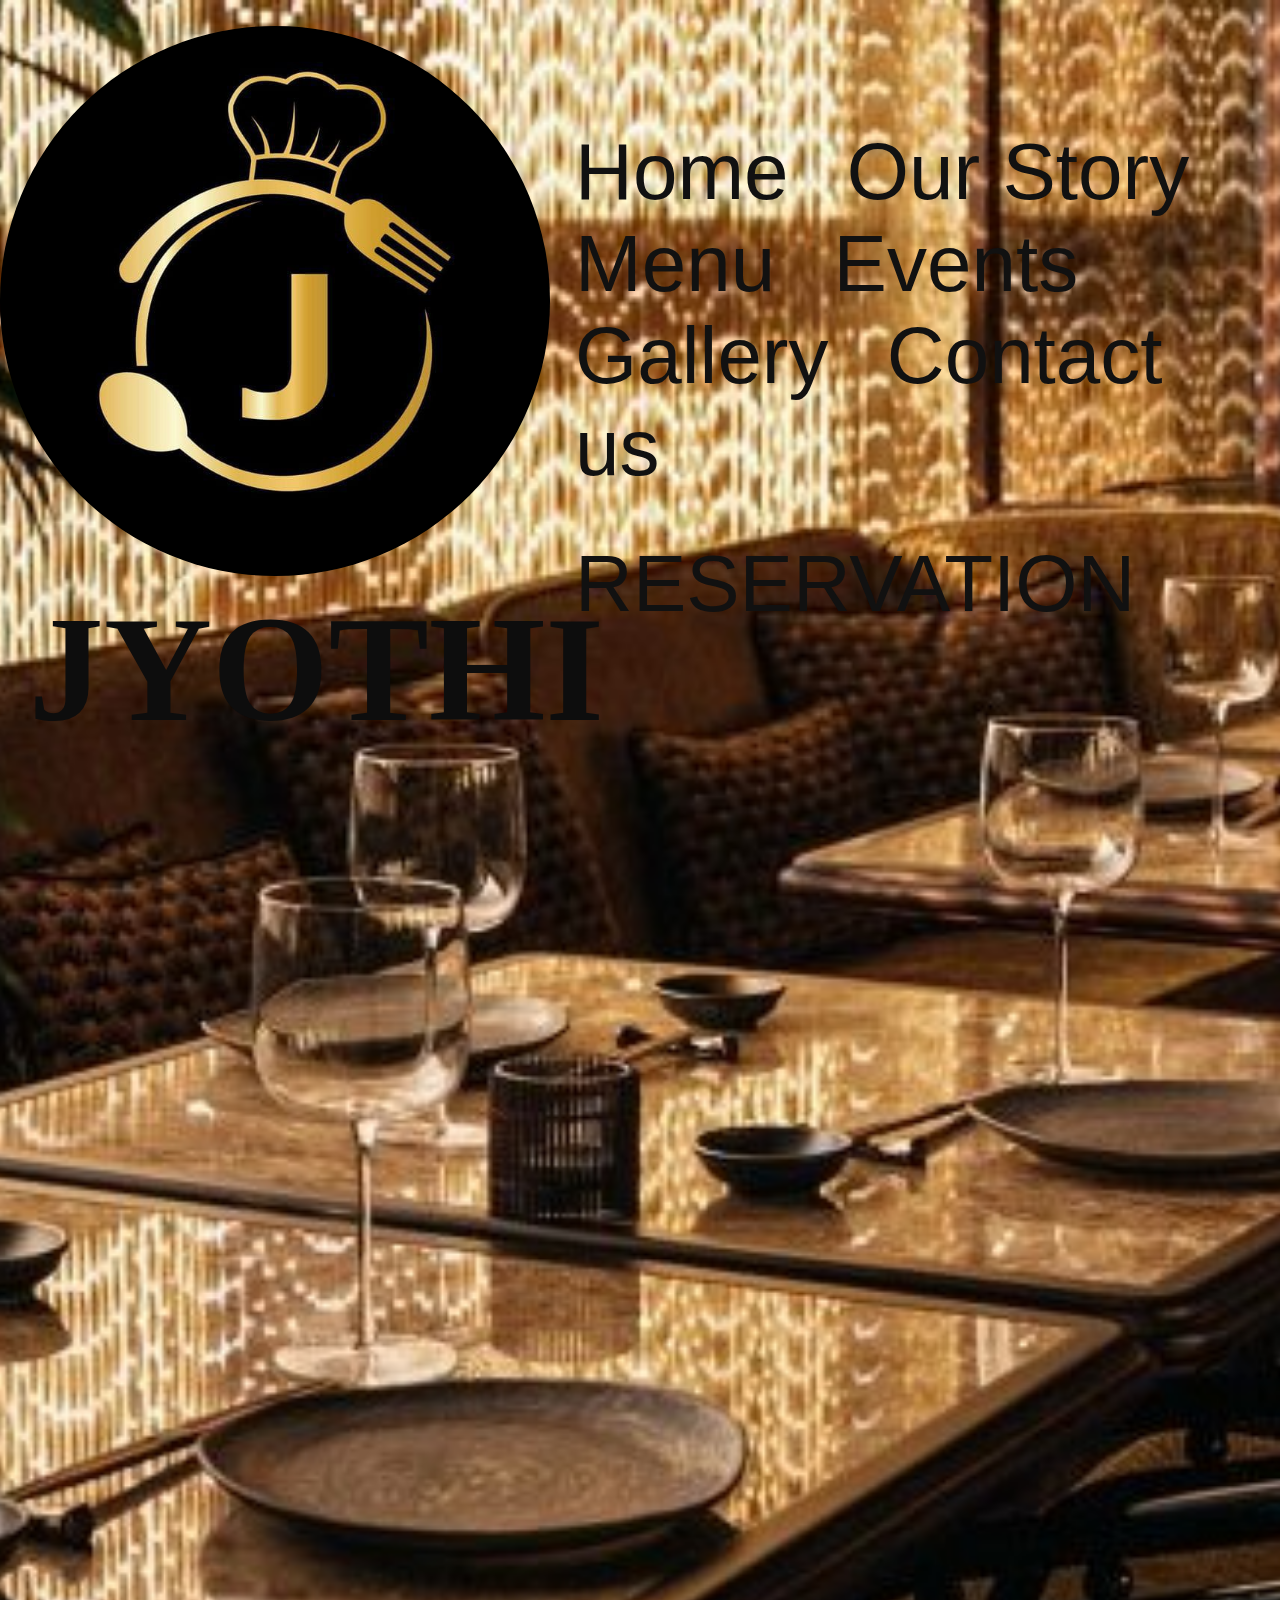
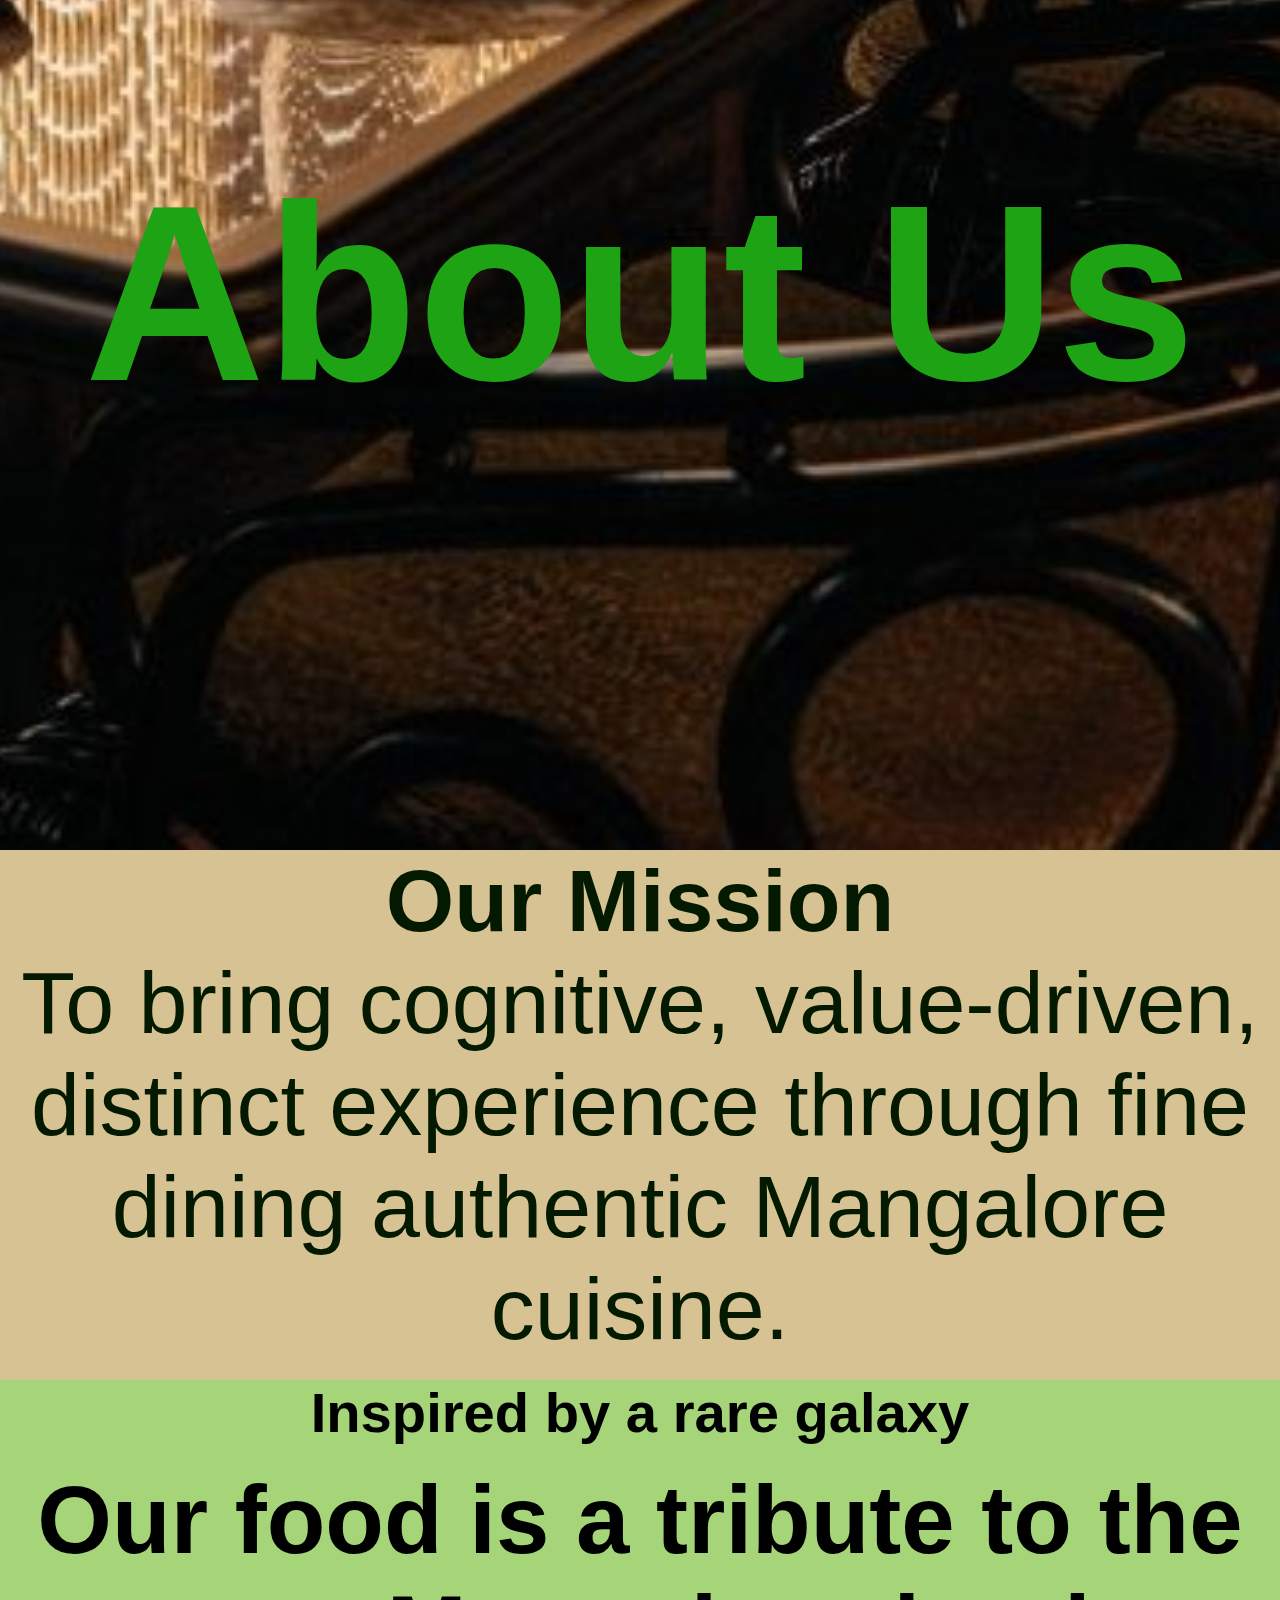
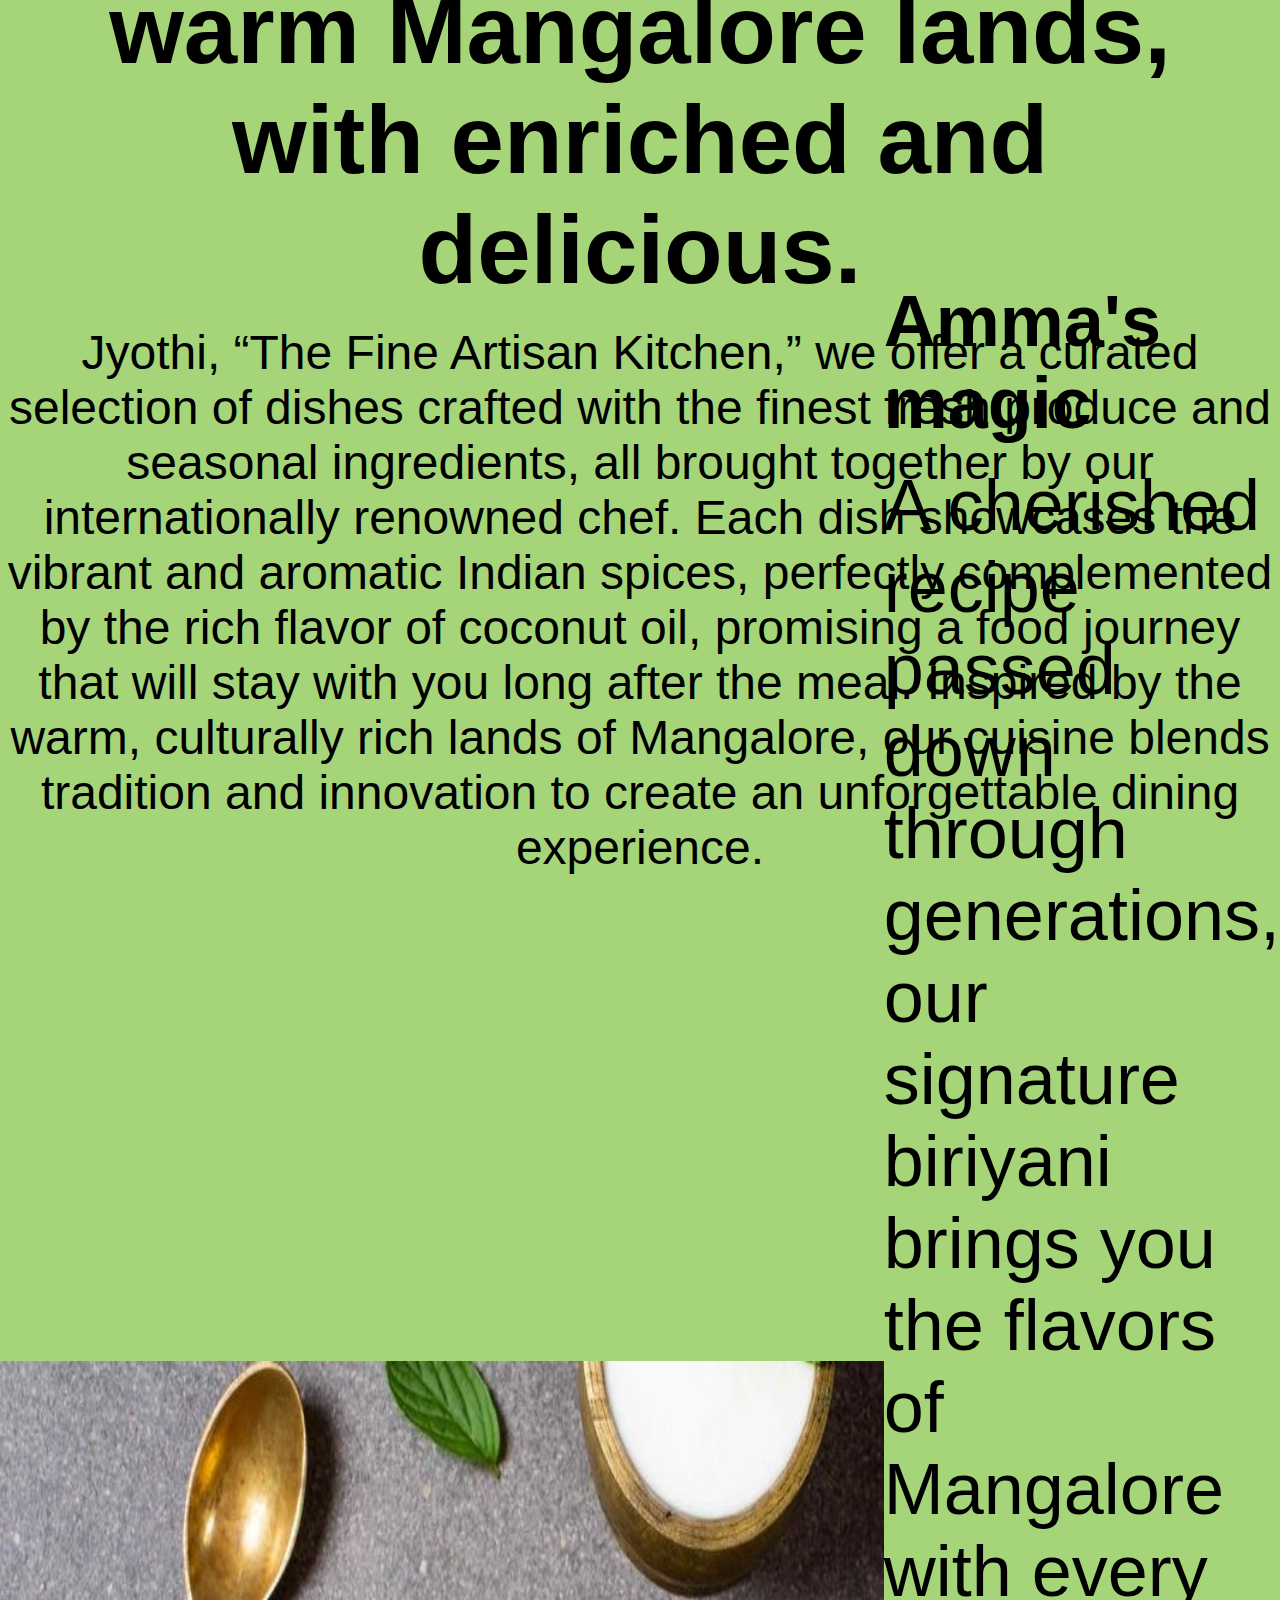
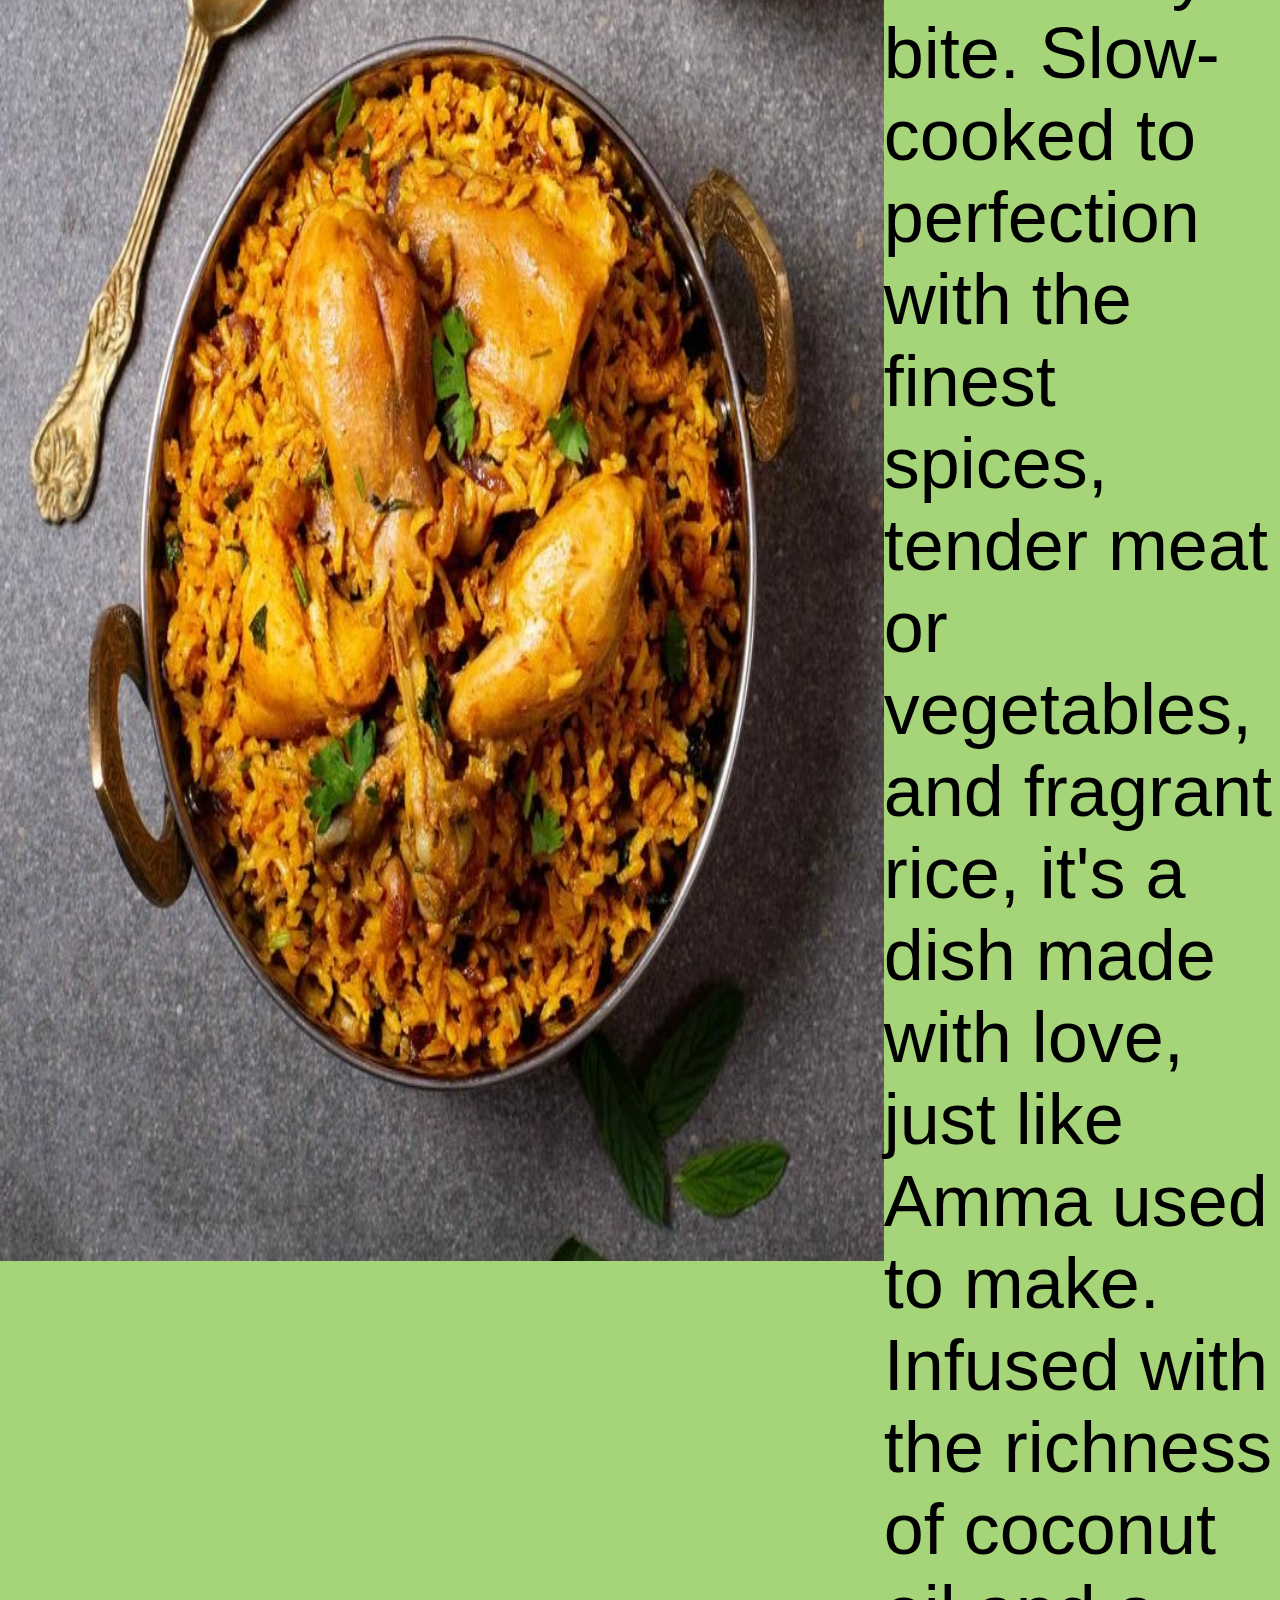
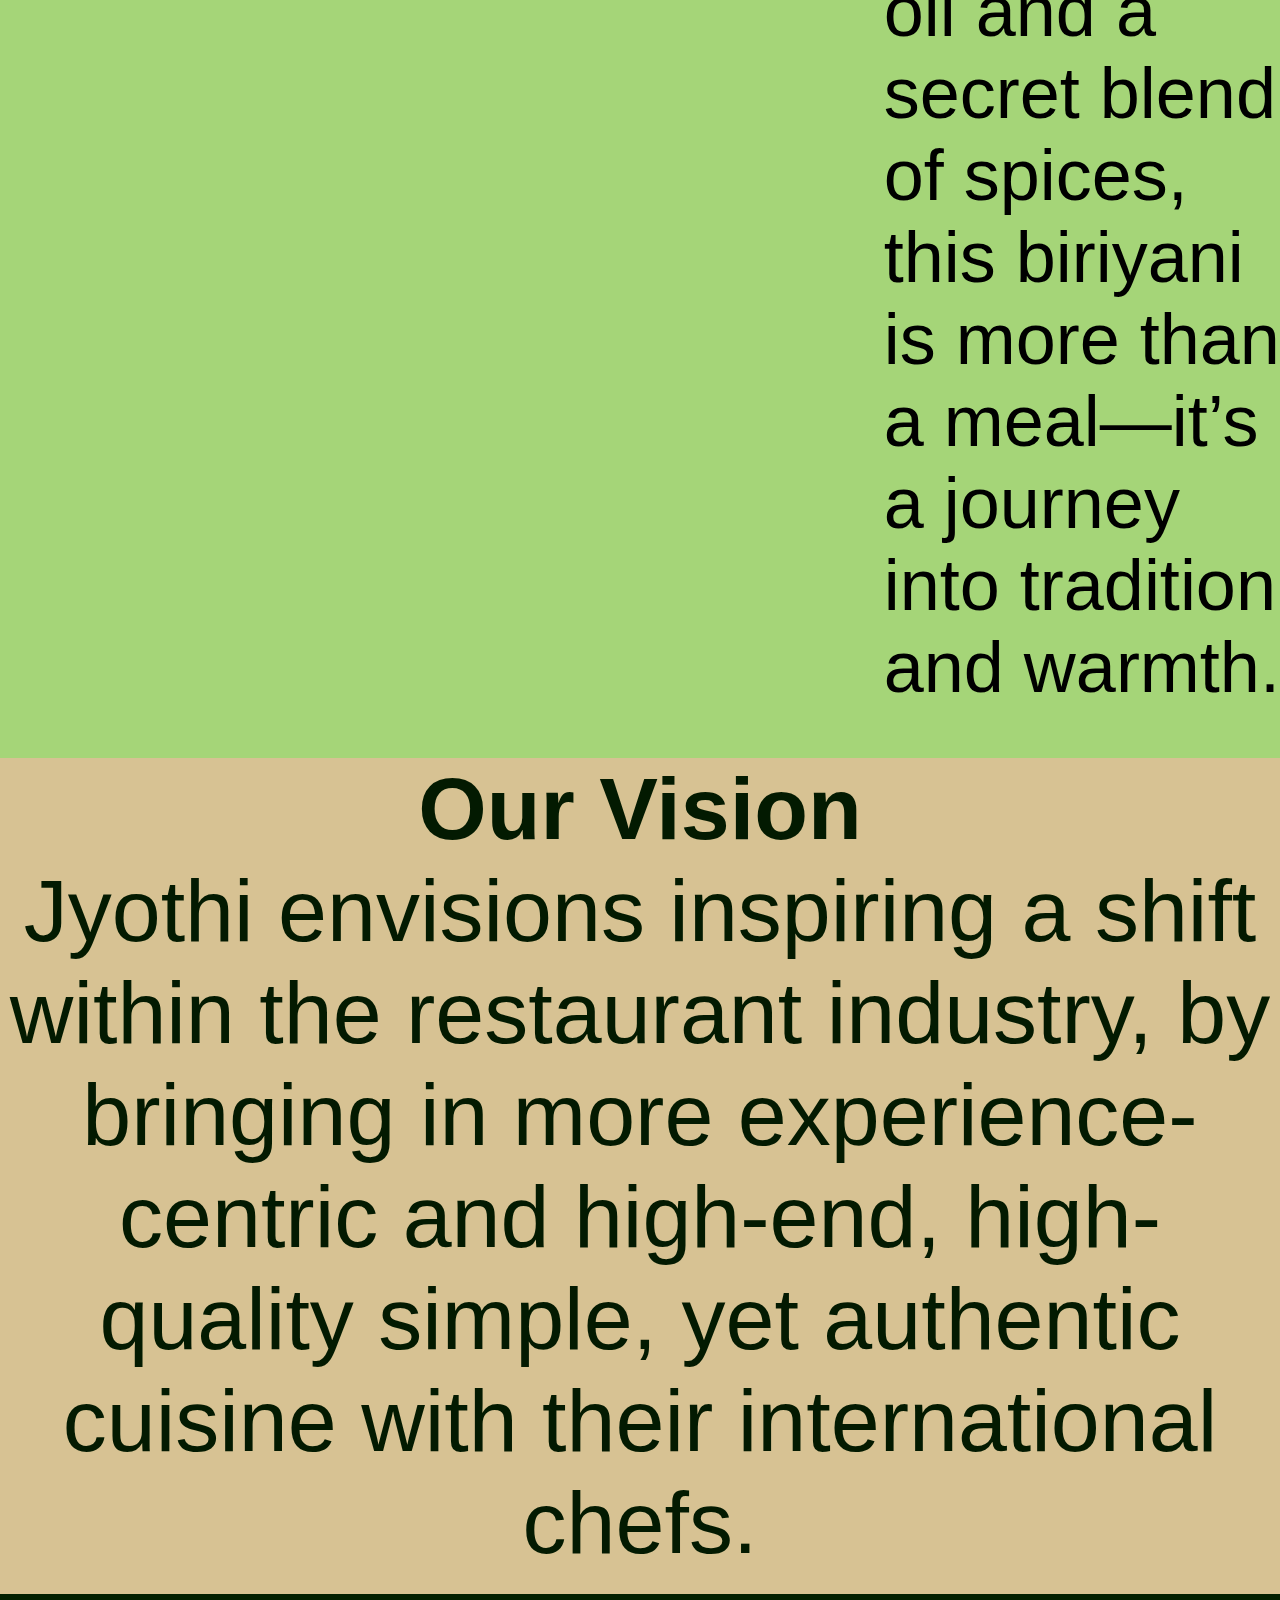
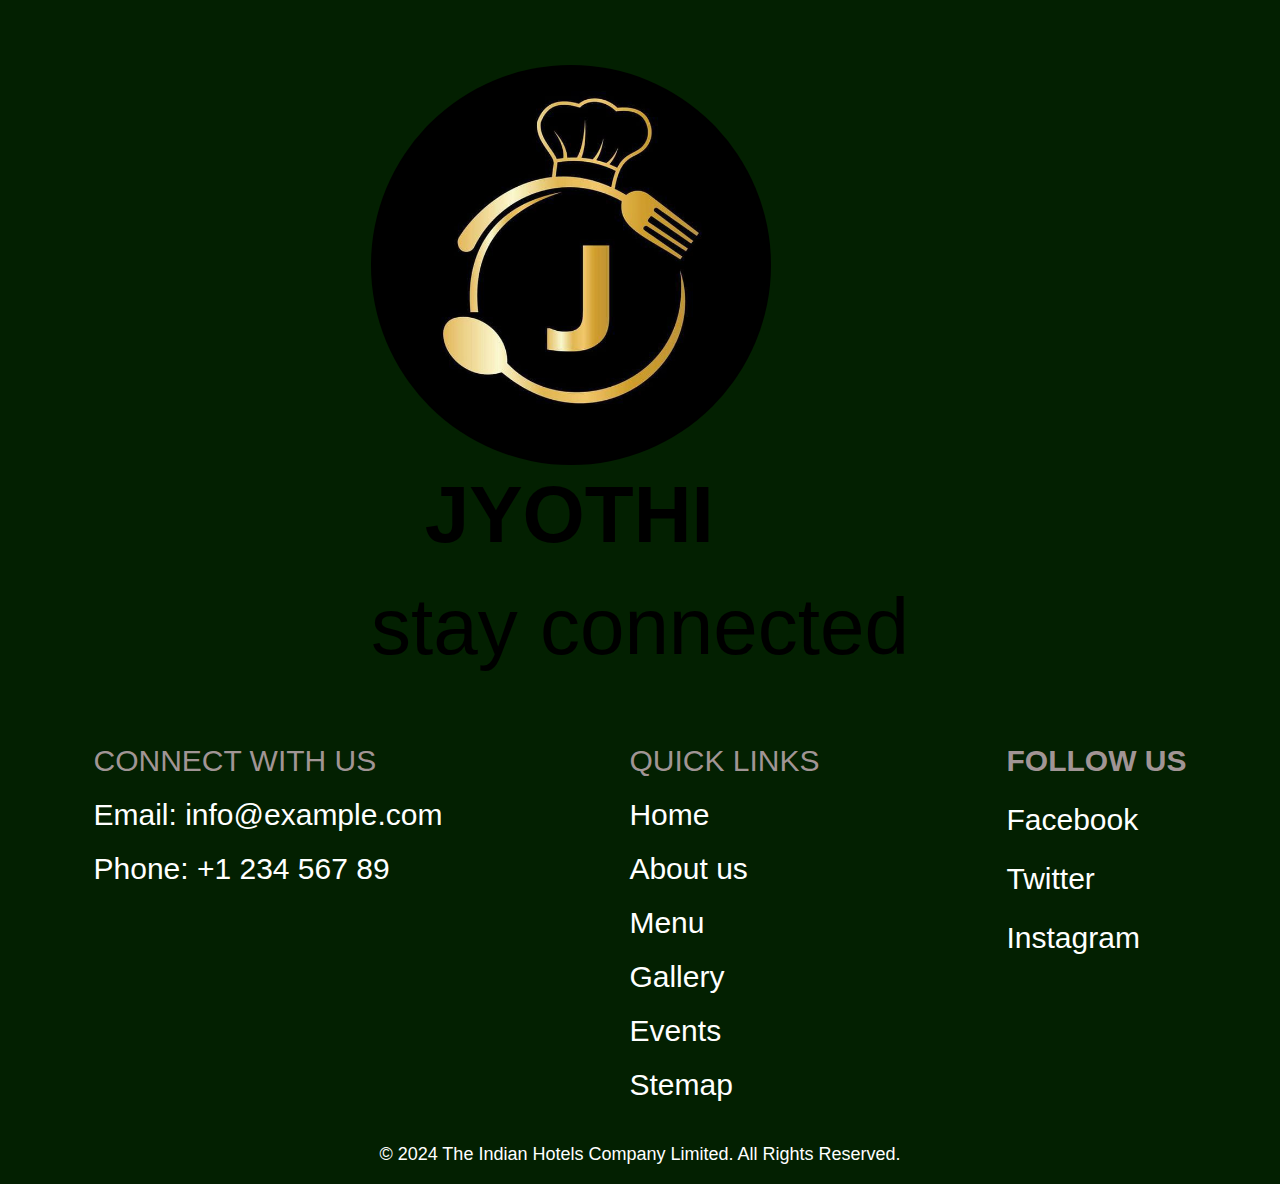
<file: about.html>
<!DOCTYPE html>
<html lang="en">
<head>
  <meta charset="UTF-8">
  <meta name="viewport" content="width=device-width, initial-scale=1.0">
  <link rel="stylesheet" href="https://cdnjs.cloudflare.com/ajax/libs/font-awesome/6.6.0/css/all.min.css" integrity="sha512-Kc323vGBEqzTmouAECnVceyQqyqdsSiqLQISBL29aUW4U/M7pSPA/gEUZQqv1cwx4OnYxTxve5UMg5GT6L4JJg==" crossorigin="anonymous" referrerpolicy="no-referrer" />
  <title>Story Behind Jyothi</title>
  <link rel="stylesheet" href="about.css" />
</head>
<body>
  <section>
    <div class="hero">
      <div class="nav-bar">
        <div class="logo">
          <img src="/images/logo.jpg" />
          <h1>JYOTHI</h1>
        </div>
        <div class="nav-op">
          <a href="/index.html">Home</a>
          <a href="#">Our Story</a>
          <a href="/menu.html">Menu</a>
          <a href="/event.html">Events</a>
          <a href="/gallery.html">Gallery</a>
          <a href="/cont.html">Contact us</a>
          <button class="Reservation"><a href="/reserve.html">RESERVATION</a></button>
        </div>
      </div>
      <div class="heading">
        <h1>About Us</h1>
      </div>
    </div>
  </section>
  <div class="quote">
    <i class="fa-solid fa-quote-left"></i>
    <h4>Our Mission</h4>
    <p>To bring cognitive, value-driven, distinct experience through fine dining authentic Mangalore cuisine.</p>
  </div>
  <div class="story-sec">
    <h3>Inspired by a rare galaxy</h3>
    <h1>Our food is a tribute to the warm Mangalore lands, with enriched and delicious.</h1>
    <p>Jyothi, “The Fine Artisan Kitchen,” we offer a curated selection of dishes crafted with the finest fresh produce and seasonal ingredients, all brought together by our internationally renowned chef. Each dish showcases the vibrant and aromatic Indian spices, perfectly complemented by the rich flavor of coconut oil, promising a food journey that will stay with you long after the meal. Inspired by the warm, culturally rich lands of Mangalore, our cuisine blends tradition and innovation to create an unforgettable dining experience.</p>
  </div>
  <section class="our-story">
    <div class="magic-img">
      <img src="/images/logo1.jpeg" alt="motheer-magic">
    </div>
    <div class="magic-sec">
      <h4>Amma's magic</h4>
      <p>A cherished recipe passed down through generations, our signature biriyani brings you the flavors of Mangalore with every bite. Slow-cooked to perfection with the finest spices, tender meat or vegetables, and fragrant rice, it's a dish made with love, just like Amma used to make. Infused with the richness of coconut oil and a secret blend of spices, this biriyani is more than a meal—it’s a journey into tradition and warmth.</p>
    </div>
  </section>  
  <div class="quote">
    <i class="fa-solid fa-quote-left"></i>
    <h4>Our Vision</h4>
    <p>Jyothi envisions inspiring a shift within the restaurant industry, by bringing in more experience-centric and high-end, high-quality simple, yet authentic cuisine with their international chefs.</p>
  </div>
  <footer>
    <div class="logo-last">
      <div><img src="/images/logo.jpg" />
        <div><h1>JYOTHI</h1></div>
        <div><span>stay connected</span></div>
      </div>
    </div>
    <div class="footer-container">
      <div class="footer-contact ">
        <p class="grid">CONNECT WITH US</p> 
        <p>Email: <a href="mailto:info@example.com">info@example.com</a></p>
        <p>Phone: <a href="tel:+123456789">+1 234 567 89</a></p>
      </div>
      <div class="footer-links">
          <p class="grid">QUICK LINKS</p>
          <ul>
            <li><a href="/index.html" style="object-fit: contain;cursor: pointer;">Home</a></li>
            <li><a href="#" style="object-fit: contain;cursor: pointer;">About us </a></li>
            <li><a href="/menu.html" style="object-fit: contain;cursor: pointer;">Menu</a></li>
            <li><a href="/gallery.html" style="object-fit: contain;cursor: pointer;">Gallery</a></li>
            <li><a href="/event.html" style="object-fit: contain;cursor: pointer;">Events</a></li>
            <li><a href="#" style="object-fit: contain;cursor: pointer;">Stemap</a></li>
          </ul>
      </div>  
      <div class="footer-social">
        <p class="grid"><strong>FOLLOW US</strong></p>
        <p><a href="https://facebook.com" target="_blank">Facebook</a></p>
        <p><a href="https://twitter.com" target="_blank">Twitter</a> </p>
        <p><a href="https://instagram.com" target="_blank">Instagram</a></p>
      </div>
    </div>
    <div class="footer-bottom">
      <p>© 2024 The Indian Hotels Company Limited. All Rights Reserved.</p>
  </footer>
</body>
</html>
</file>
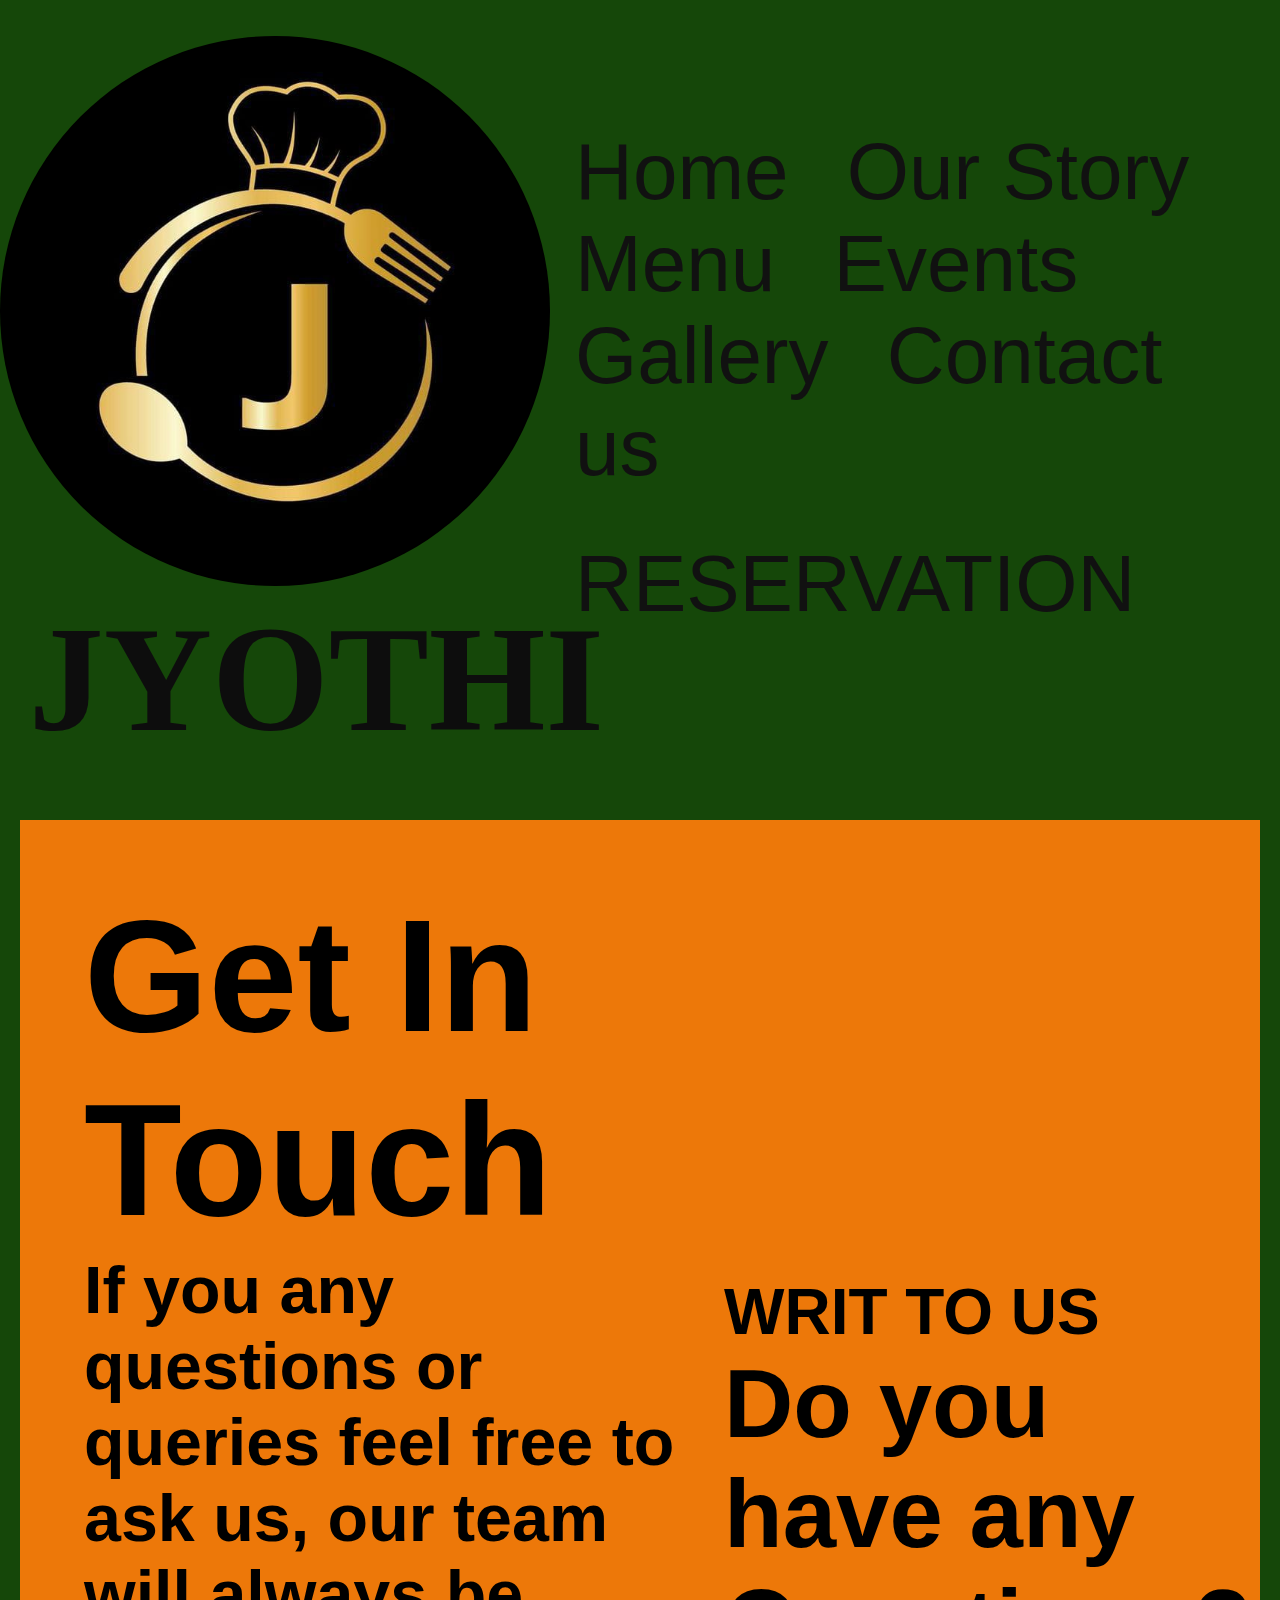
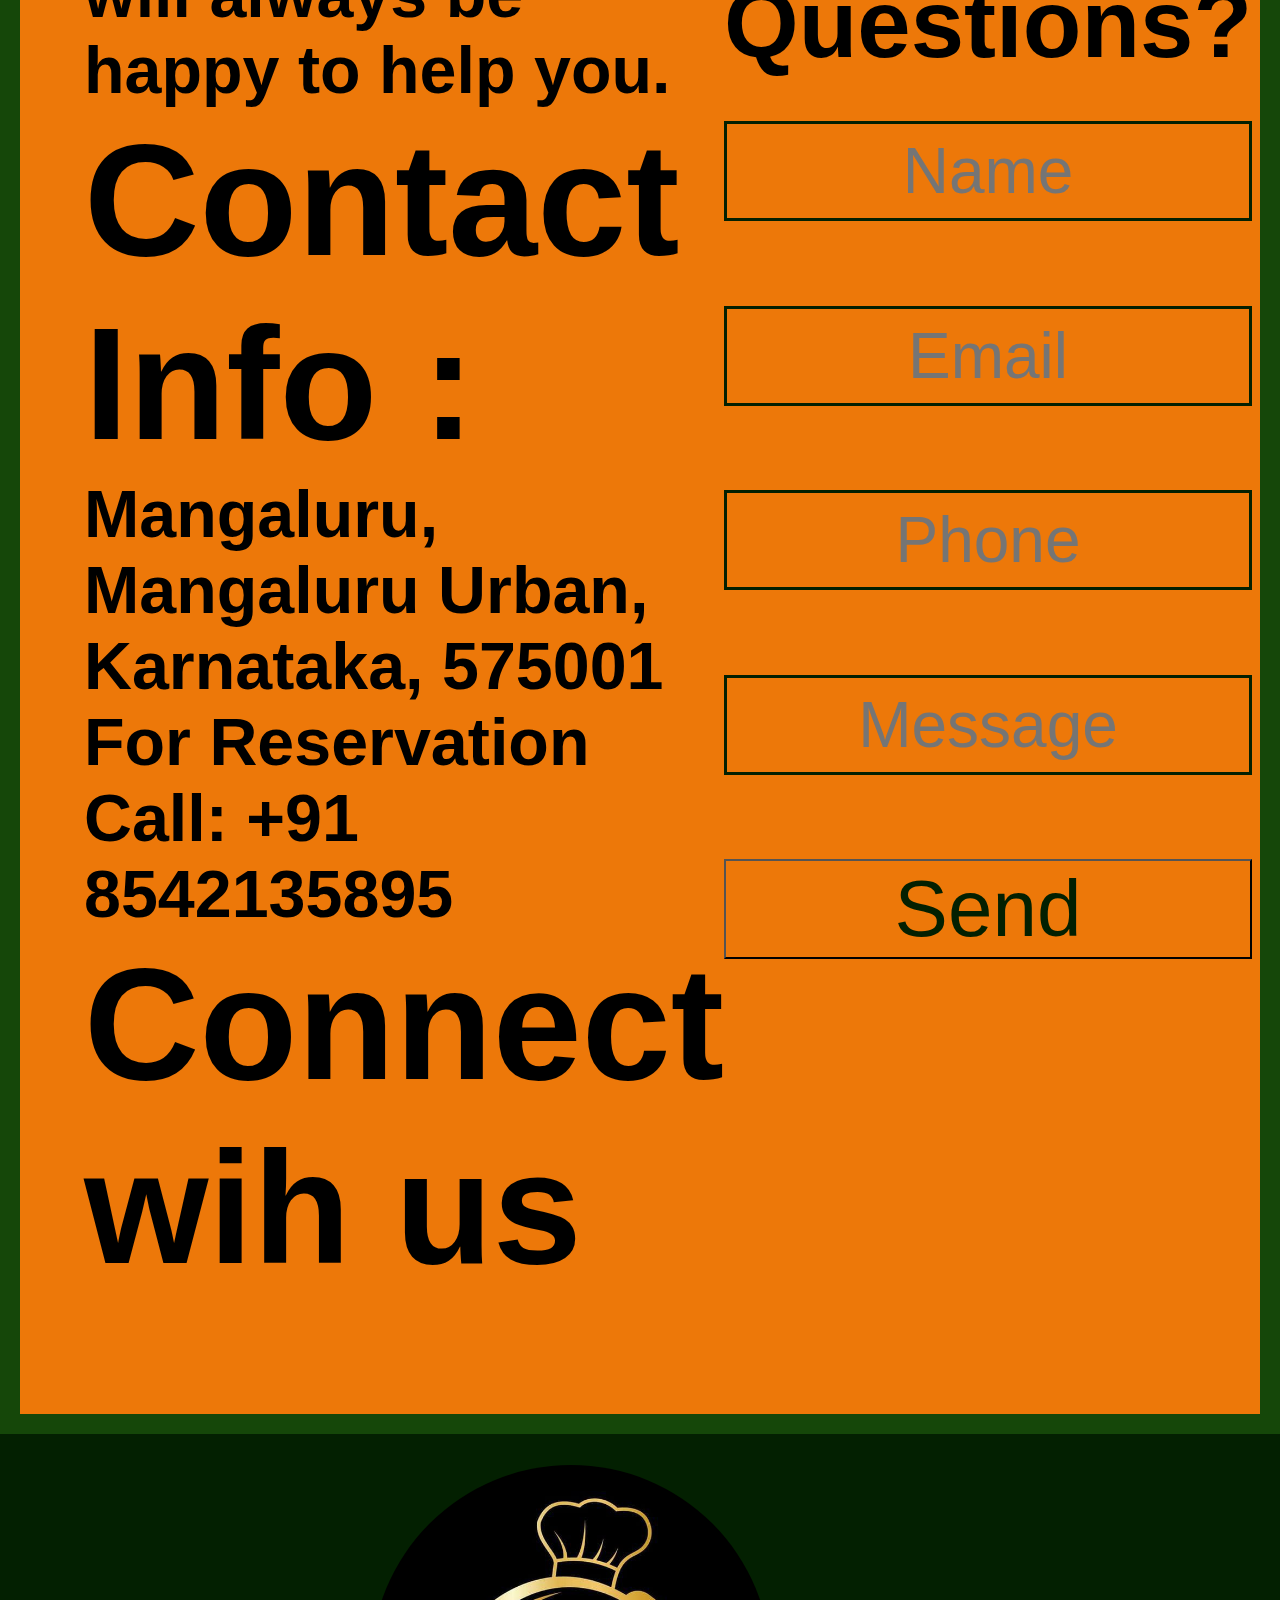
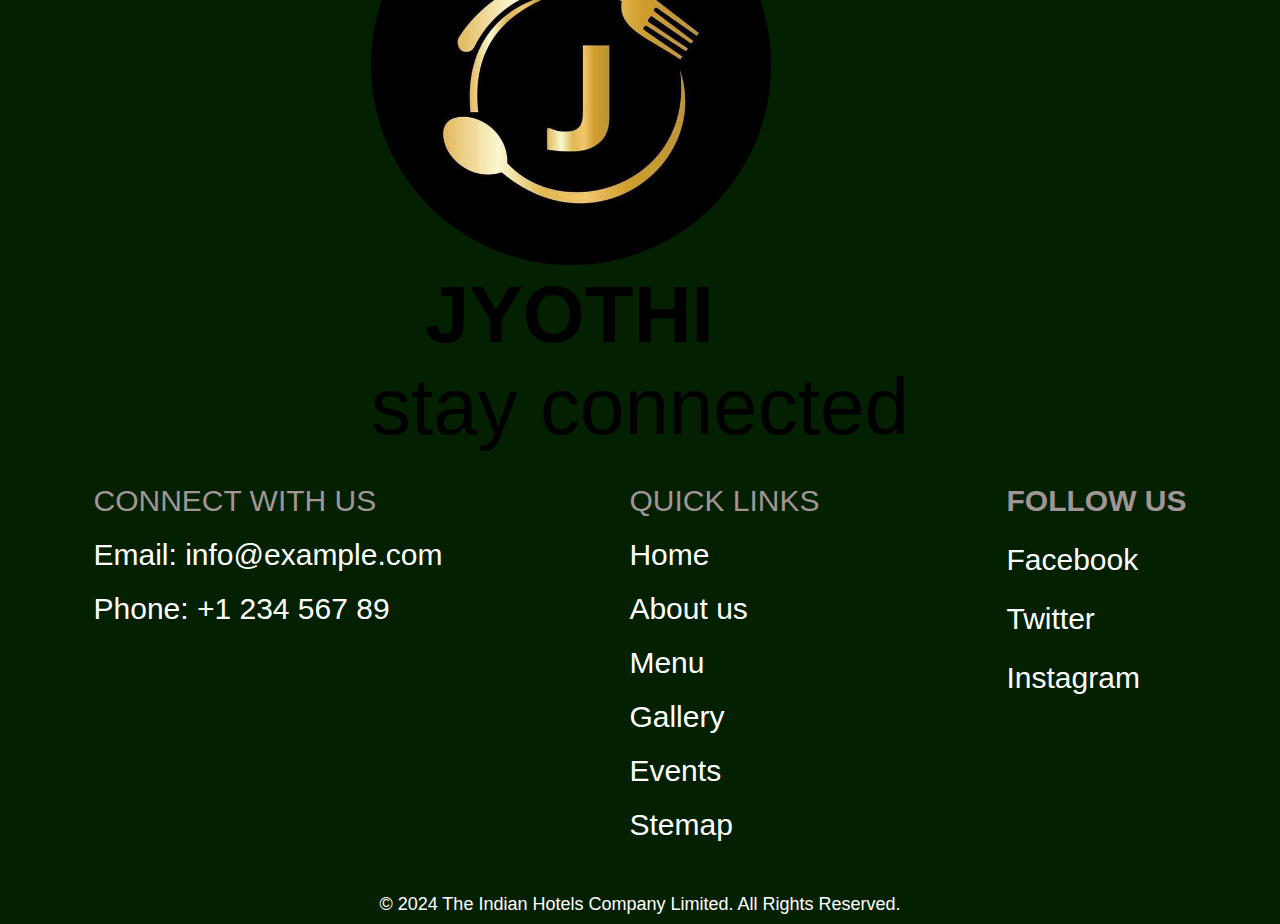
<file: cont.html>
<!DOCTYPE html>
<html lang="en">
<head>
  <meta charset="UTF-8">
  <meta name="viewport" content="width=device-width, initial-scale=1.0">
  <title>Contact Us</title>
  <link rel="stylesheet" href="https://cdnjs.cloudflare.com/ajax/libs/font-awesome/6.6.0/css/all.min.css" integrity="sha512-Kc323vGBEqzTmouAECnVceyQqyqdsSiqLQISBL29aUW4U/M7pSPA/gEUZQqv1cwx4OnYxTxve5UMg5GT6L4JJg==" crossorigin="anonymous" referrerpolicy="no-referrer" />
  <link rel="stylesheet" href="cont.css" />
</head>
<body>
  <section>
    <div class="hero">
      <div class="nav-bar">
        <div class="logo">
          <img src="/images/logo.jpg" />
          <h1>JYOTHI</h1>
        </div>
        <div class="nav-op">
          <a href="/index.html">Home</a>
          <a href="/about.html">Our Story</a>
          <a href="/menu.html">Menu</a>
          <a href="/event.html">Events</a>
          <a href="/galery.html">Gallery</a>
          <a href="#">Contact us</a>
          <button class="Reservation"><a href="/reserve.html">RESERVATION</a></button>
        </div>
      </div>
    </div>
  </section>
  <section class="cont-us">
    <div class="contact-inf">
      <h1>Get In Touch</h1>
      <h5>If you any questions or queries feel free to ask us, our team will always be happy to help you.
      </h5>
      <h1>Contact Info :</h1>
      <h5> Mangaluru, Mangaluru Urban, Karnataka, 575001 For Reservation Call: +91 8542135895
      </h5>
      <h1>Connect wih us</h1>
      <div class="conn-us">
        <p><a href="https://facebook.com" target="_blank"><i class="fa-brands fa-facebook"></i></a></p>
        <p><a href="https://twitter.com" target="_blank"><i class="fa-brands fa-twitter"></i></a> </p>
        <p><a href="https://instagram.com" target="_blank"><i class="fa-brands fa-instagram"></i></a></p>
      </div>
    </div>
    <div class="queres">
      <h4>WRIT TO US</h4>
      <h2>Do you have any Questions?</h2>
      <div class="que-inf">
        <div class="que-name">
          <input size="1" type="text" class="que-name" name="name" id="name" placeholder="Name" required="required" aria-required="true">
        </div>
        <div class="que-email">
          <input size="1" type="text" class="res-sys" name="Email" id="Email" placeholder="Email" required="required" aria-required="true">
        </div>
        <div class="que-ph">
          <input size="1" type="text" class="res-sys" name="mobile-no" id="mobile-no" placeholder="Phone"  required="required" aria-required="true" pattern="[0-9]{5}-[0-9]{5}" title="only Phone Number and charaters'#','&'and '-'">
        </div>
        <div class="que-msg">
          <input size="1" type="text" class="res-sys" name="Message" id="Message" placeholder="Message" required="required" aria-required="true">
        </div>
        <button class="send"><a href="#">Send</a></button>
        </div>
      </div>
    </div>
  </section>
  <footer>
    <div class="logo-last">
      <div><img src="/images/logo.jpg" />
        <div><h1>JYOTHI</h1></div>
        <div><span>stay connected</span></div>
      </div>
    </div>
    <div class="footer-container">
      <div class="footer-contact ">
        <p class="grid">CONNECT WITH US</p> 
        <p>Email: <a href="mailto:info@example.com">info@example.com</a></p>
        <p>Phone: <a href="tel:+123456789">+1 234 567 89</a></p>
      </div>
      <div class="footer-links">
          <p class="grid">QUICK LINKS</p>
          <ul>
            <li><a href="/index.html" style="object-fit: contain;cursor: pointer;">Home</a></li>
            <li><a href="/about.html" style="object-fit: contain;cursor: pointer;">About us </a></li>
            <li><a href="/menu.html" style="object-fit: contain;cursor: pointer;">Menu</a></li>
            <li><a href="/gallery.html" style="object-fit: contain;cursor: pointer;">Gallery</a></li>
            <li><a href="/event.html" style="object-fit: contain;cursor: pointer;">Events</a></li>
            <li><a href="#" style="object-fit: contain;cursor: pointer;">Stemap</a></li>
          </ul>
      </div>  
      <div class="footer-social">
        <p class="grid"><strong>FOLLOW US</strong></p>
        <p><a href="https://facebook.com" target="_blank">Facebook</a></p>
        <p><a href="https://twitter.com" target="_blank">Twitter</a> </p>
        <p><a href="https://instagram.com" target="_blank">Instagram</a></p>
      </div>
    </div>
    <div class="footer-bottom">
      <p>© 2024 The Indian Hotels Company Limited. All Rights Reserved.</p>
      </div>
  </footer>
</body>
</html>
</file>
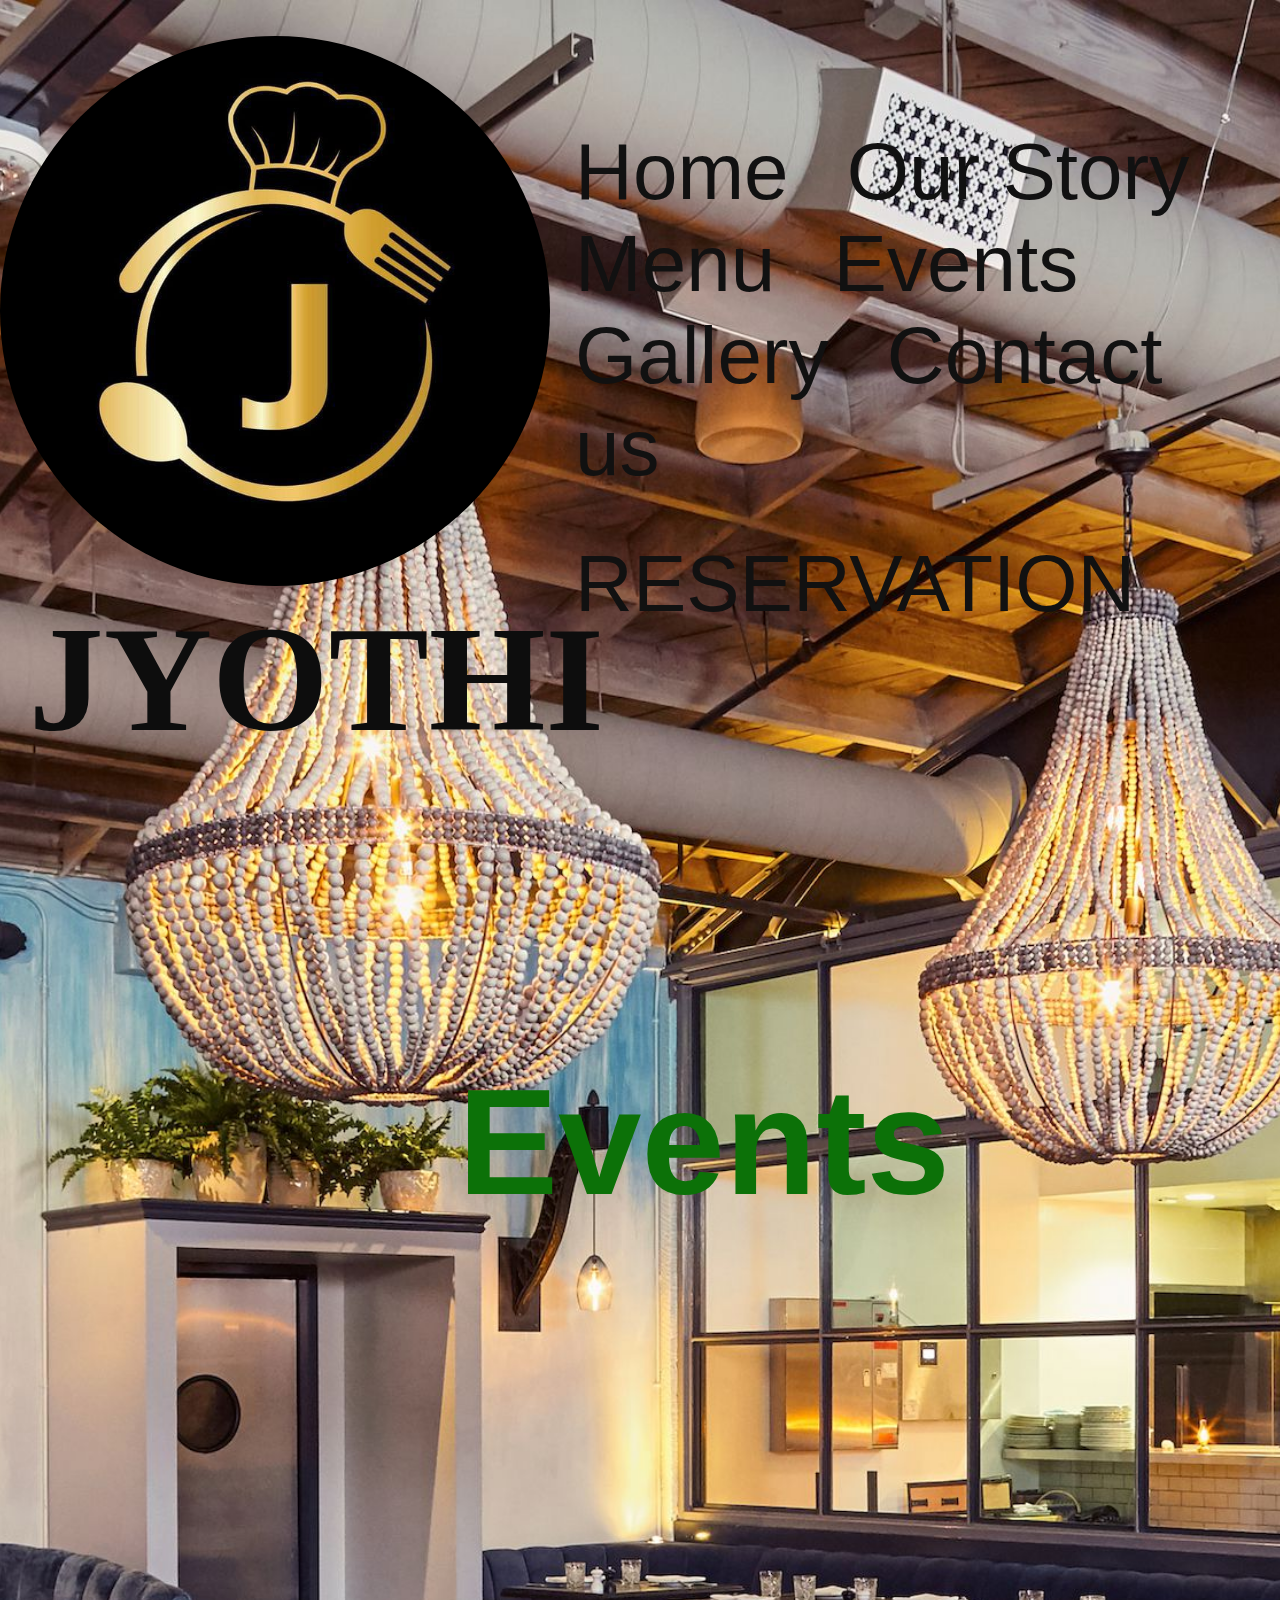
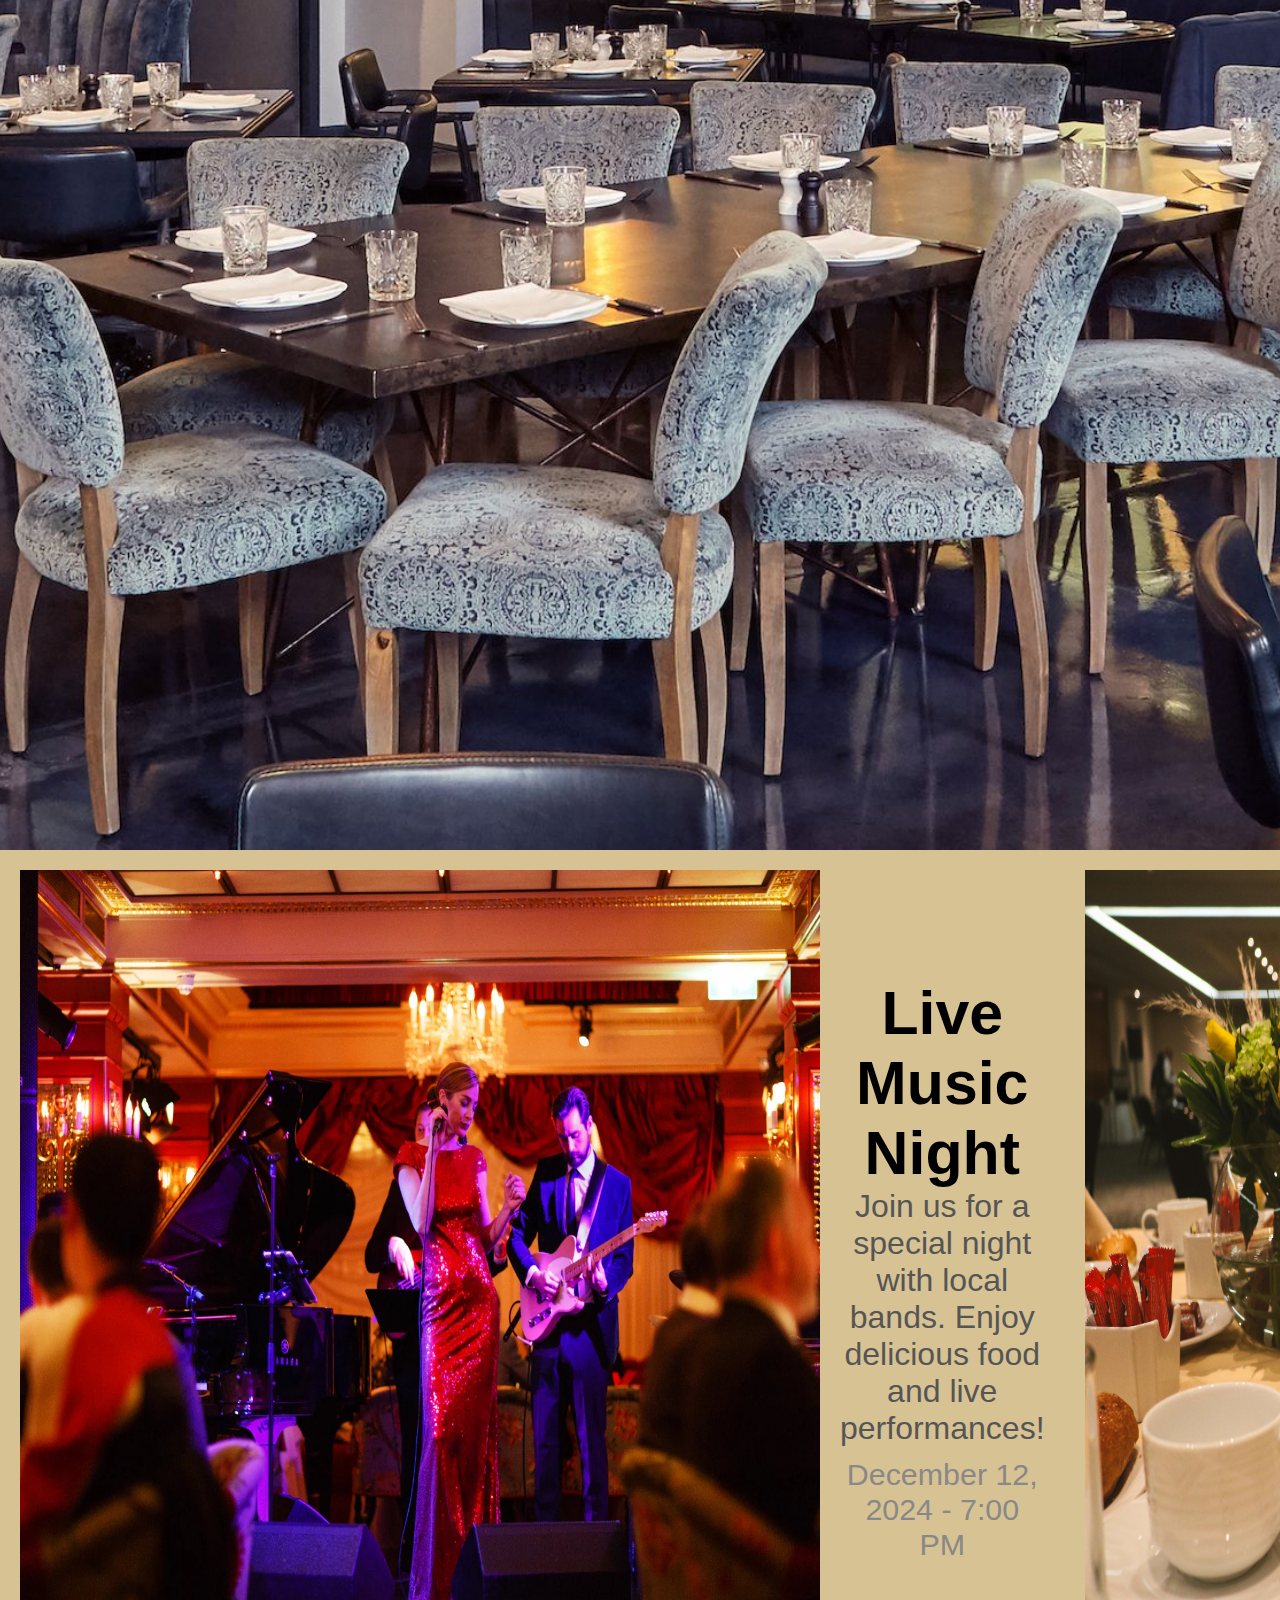
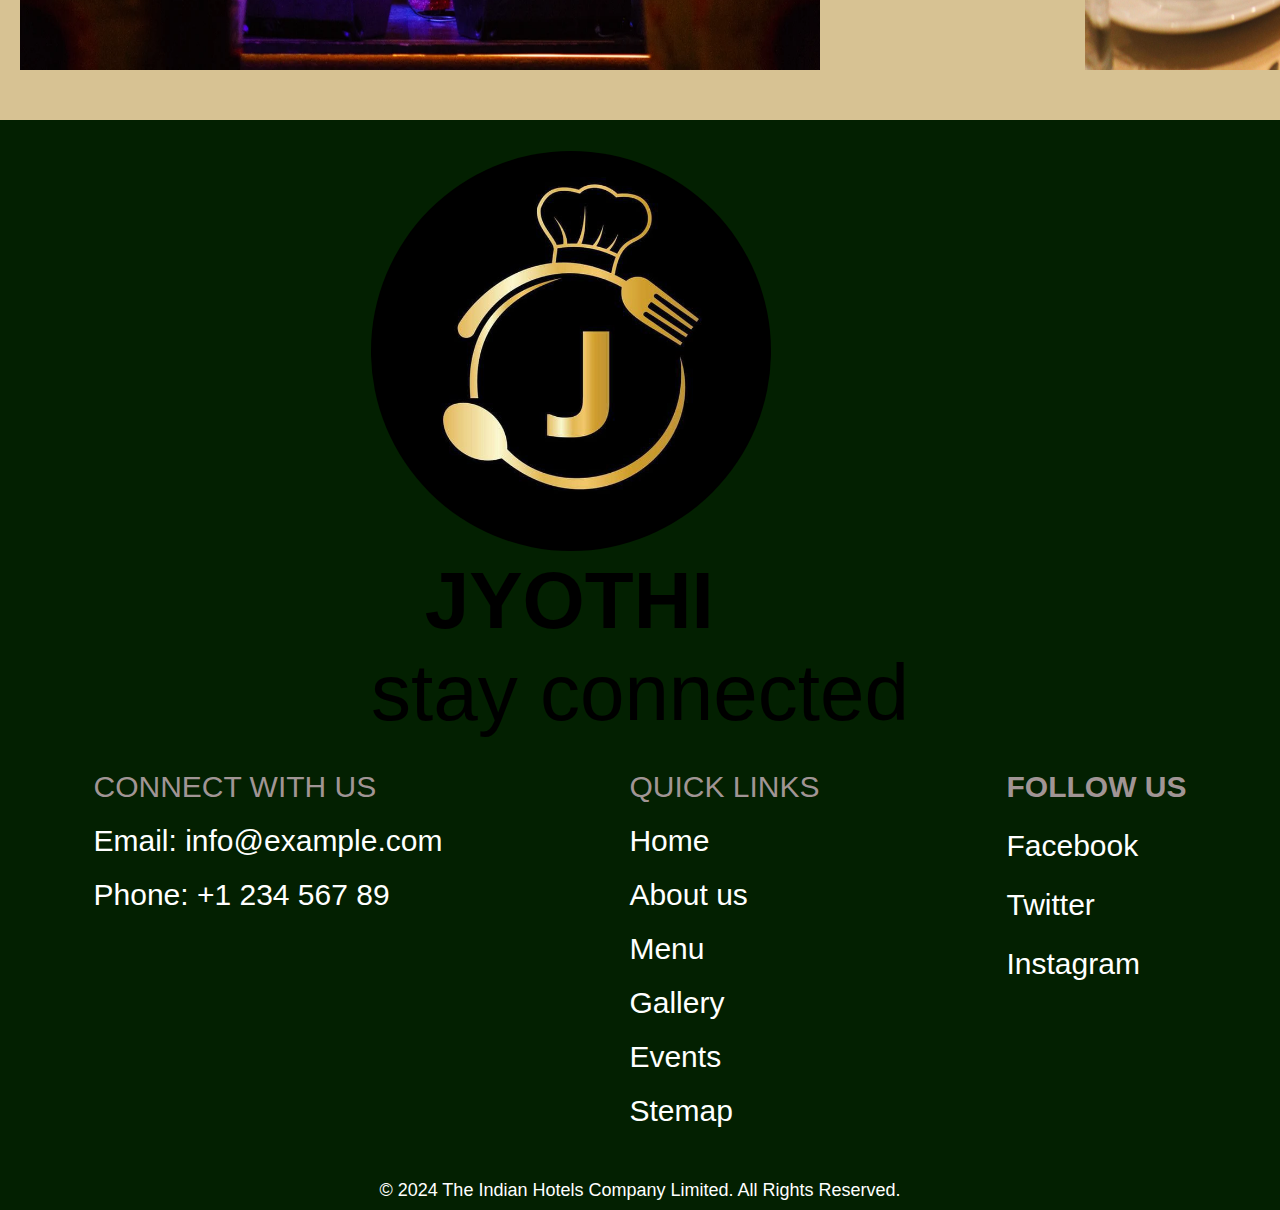
<file: event.html>
<!DOCTYPE html>
<html lang="en">
<head>
  <meta charset="UTF-8">
  <meta name="viewport" content="width=device-width, initial-scale=1.0">
  <title>Upcoming Events</title>
  <link rel="stylesheet" href="event.css" />
</head>
<body>
  <section>
    <div class="hero">
      <div class="nav-bar">
        <div class="logo">
          <img src="/images/logo.jpg" />
          <h1>JYOTHI</h1>
        </div>
        <div class="nav-op">
          <a href="/index.html">Home</a>
          <a href="/about.html">Our Story</a>
          <a href="/menu.html">Menu</a>
          <a href="#">Events</a>
          <a href="/gallery.html">Gallery</a>
          <a href="/cont.html">Contact us</a>
          <button class="Reservation"><a href="/reserve.html">RESERVATION</a></button>
        </div>
      </div>
      <div class="heading">
        <h1>Events</h1>
      </div>
    </div>
  </section>
  <section class="events">
    <div class="event-wrap-ele">
    <div class="event-item">
        <img src="/images/pic32.webp" alt="Live Music Night">
        <div class="event-details">
            <h3>Live Music Night</h3>
            <p>Join us for a special night with local bands. Enjoy delicious food and live performances!</p>
            <span class="date">December 12, 2024 - 7:00 PM</span>
        </div>
    </div>
    <div class="event-item">
        <img src="/images/pic31.jpg" alt="Cooking Class">
        <div class="event-details">
            <h3>Cooking Class with Chef Alex</h3>
            <p>Learn to make your favorite dishes from scratch in this hands-on class!</p>
            <span class="date">December 18, 2024 - 5:00 PM</span>
        </div>
      </div>
      </div>
</section>
<footer>
  <div class="logo-last">
    <div><img src="/images/logo.jpg" />
      <div><h1>JYOTHI</h1></div>
      <div><span>stay connected</span></div>
    </div>
  </div>
  <div class="footer-container">
    <div class="footer-contact ">
      <p class="grid">CONNECT WITH US</p> 
      <p>Email: <a href="mailto:info@example.com">info@example.com</a></p>
      <p>Phone: <a href="tel:+123456789">+1 234 567 89</a></p>
    </div>
    <div class="footer-links">
        <p class="grid">QUICK LINKS</p>
        <ul>
          <li><a href="/index.html" style="object-fit: contain;cursor: pointer;">Home</a></li>
          <li><a href="/about.html" style="object-fit: contain;cursor: pointer;">About us </a></li>
          <li><a href="/menu.html" style="object-fit: contain;cursor: pointer;">Menu</a></li>
          <li><a href="/gallery.html" style="object-fit: contain;cursor: pointer;">Gallery</a></li>
          <li><a href="#" style="object-fit: contain;cursor: pointer;">Events</a></li>
          <li><a href="/cont.html" style="object-fit: contain;cursor: pointer;">Stemap</a></li>
        </ul>
    </div>  
    <div class="footer-social">
      <p class="grid"><strong>FOLLOW US</strong></p>
      <p><a href="https://facebook.com" target="_blank">Facebook</a></p>
      <p><a href="https://twitter.com" target="_blank">Twitter</a> </p>
      <p><a href="https://instagram.com" target="_blank">Instagram</a></p>
    </div>
  </div>
  <div class="footer-bottom">
    <p>© 2024 The Indian Hotels Company Limited. All Rights Reserved.</p>
</footer>
</body>
</html>
</file>
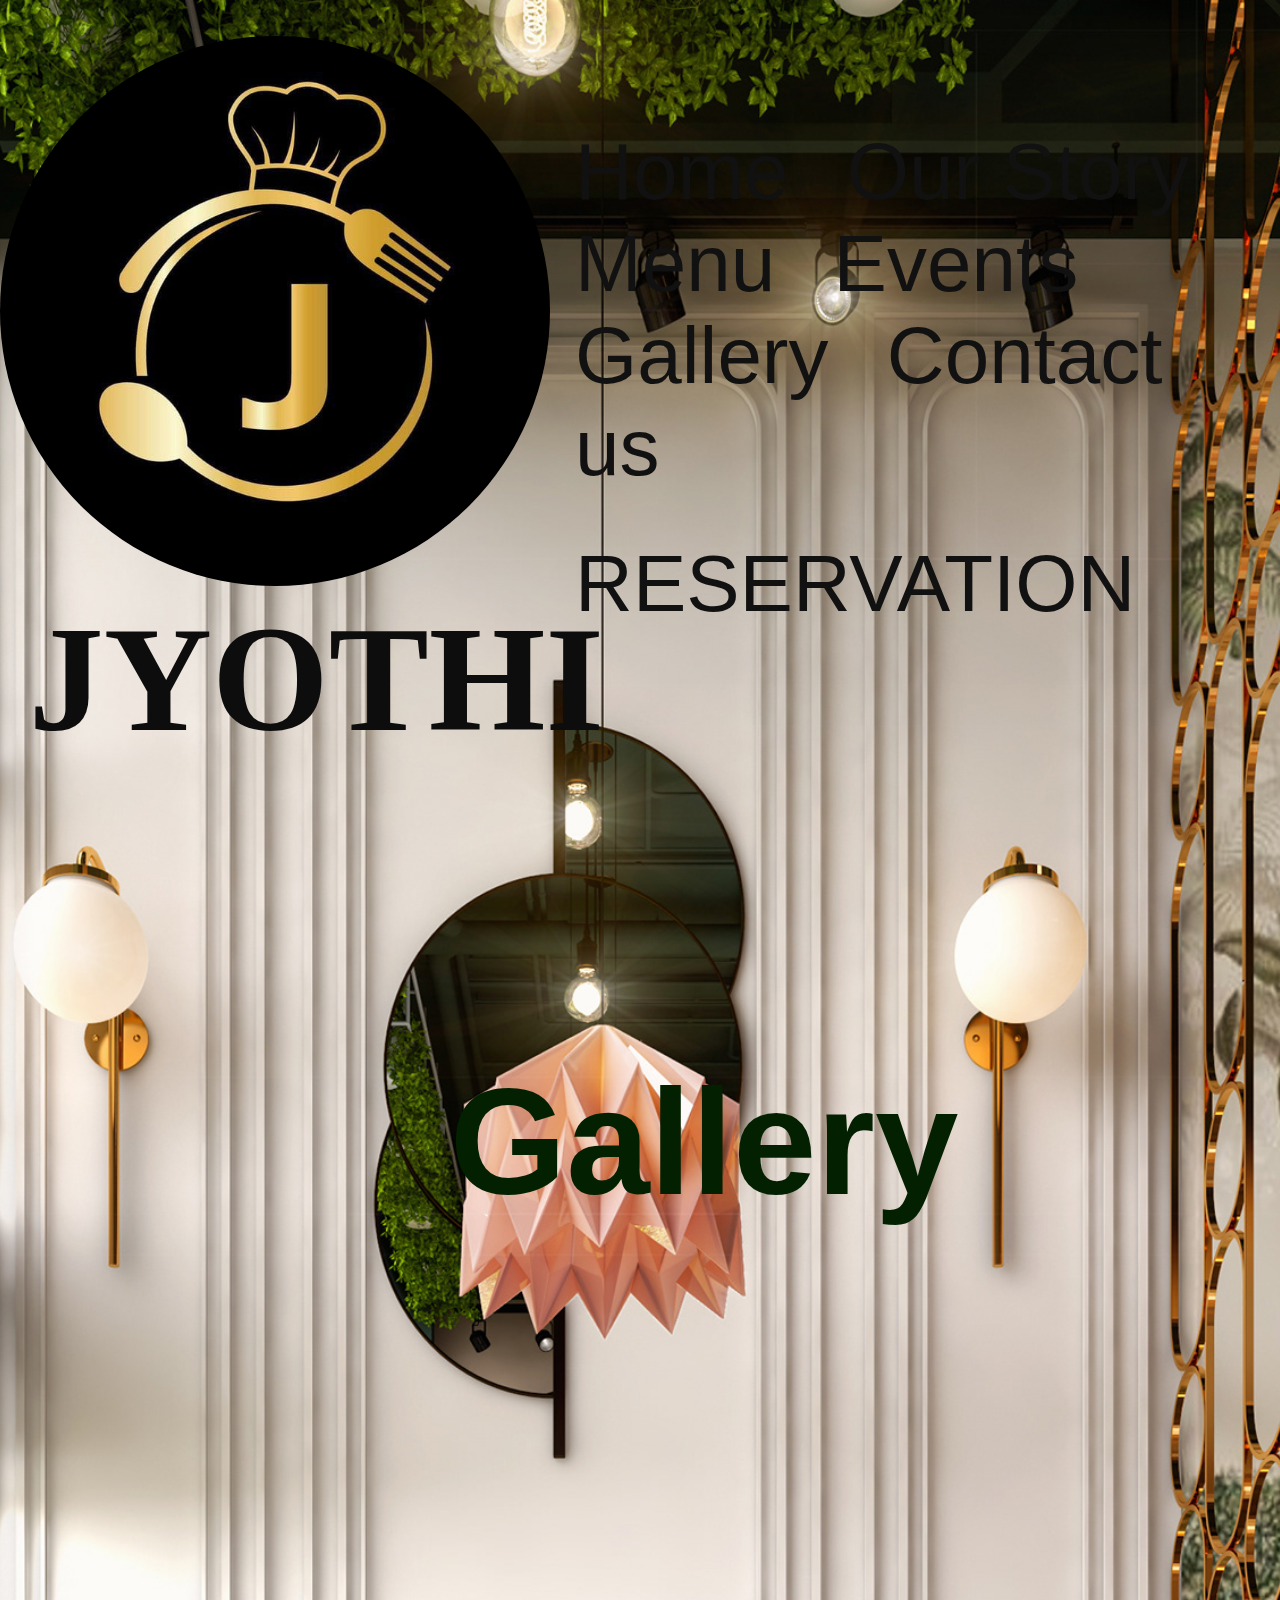
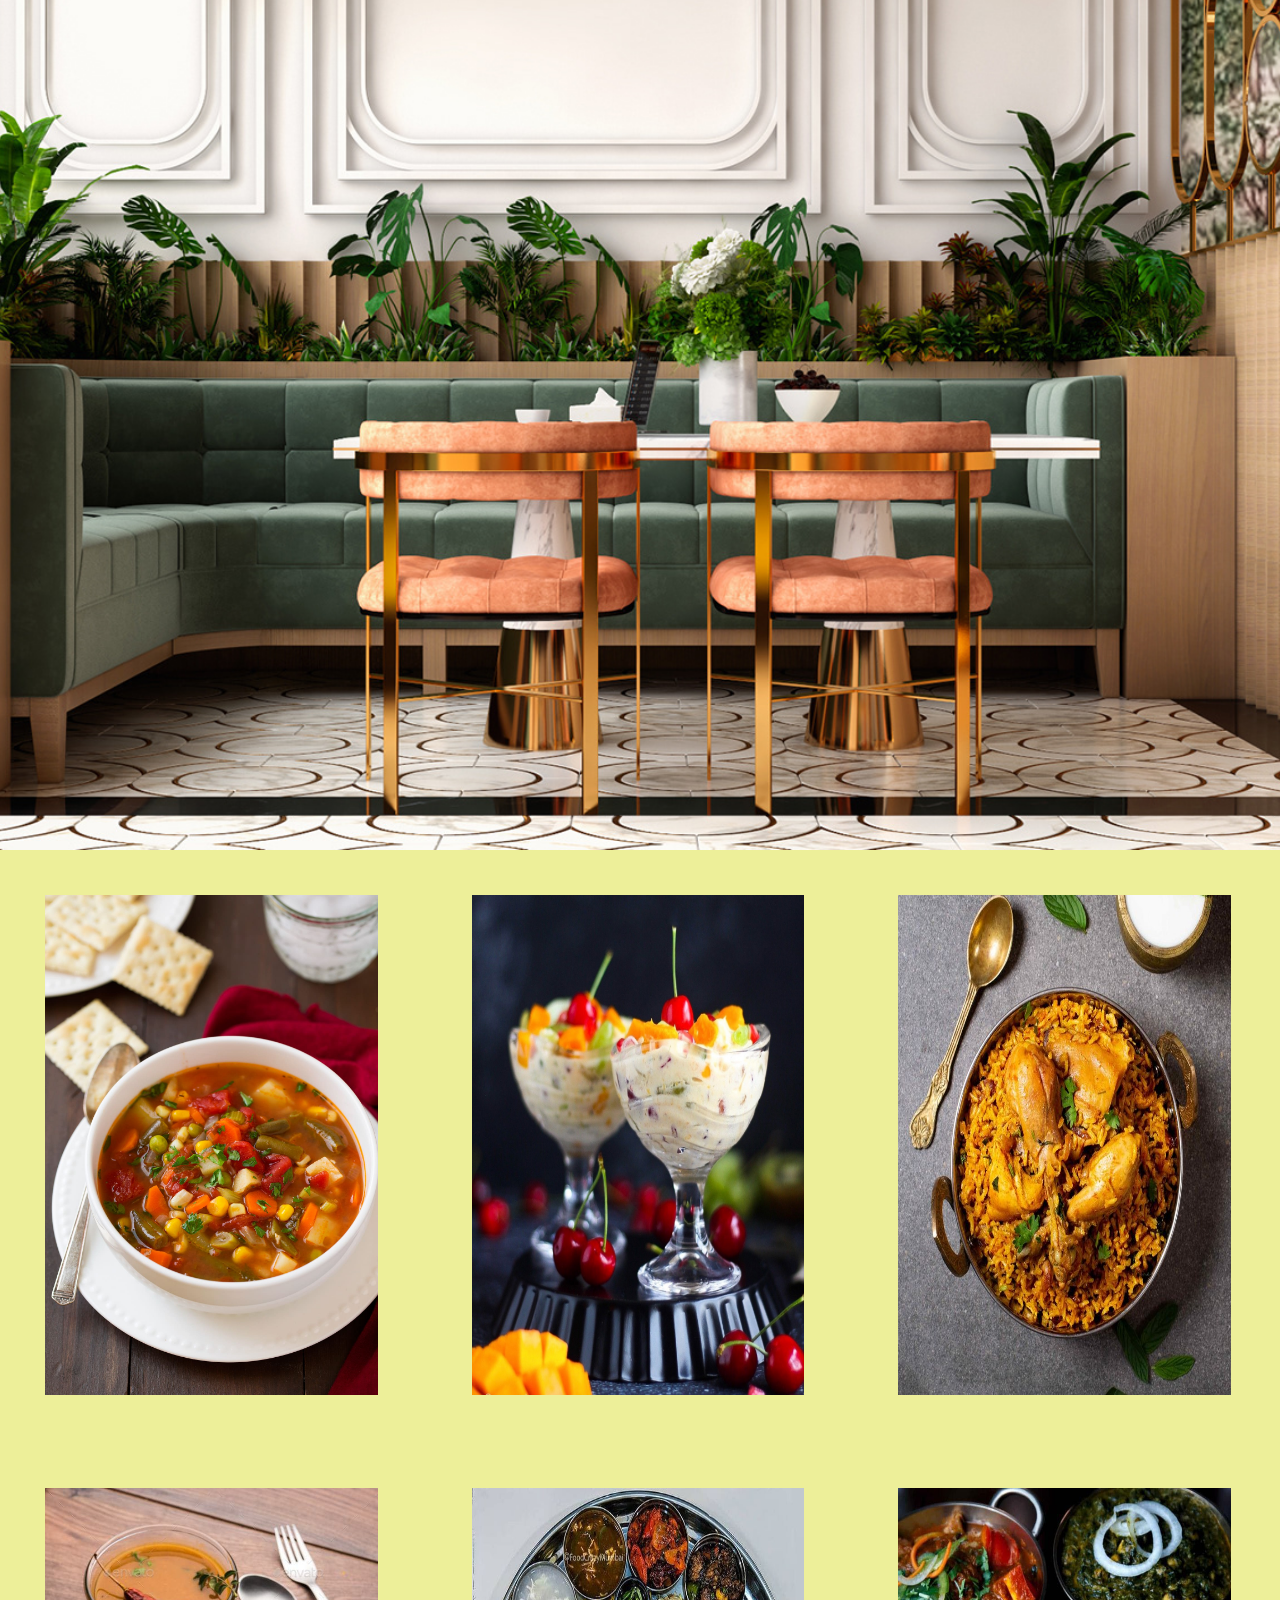
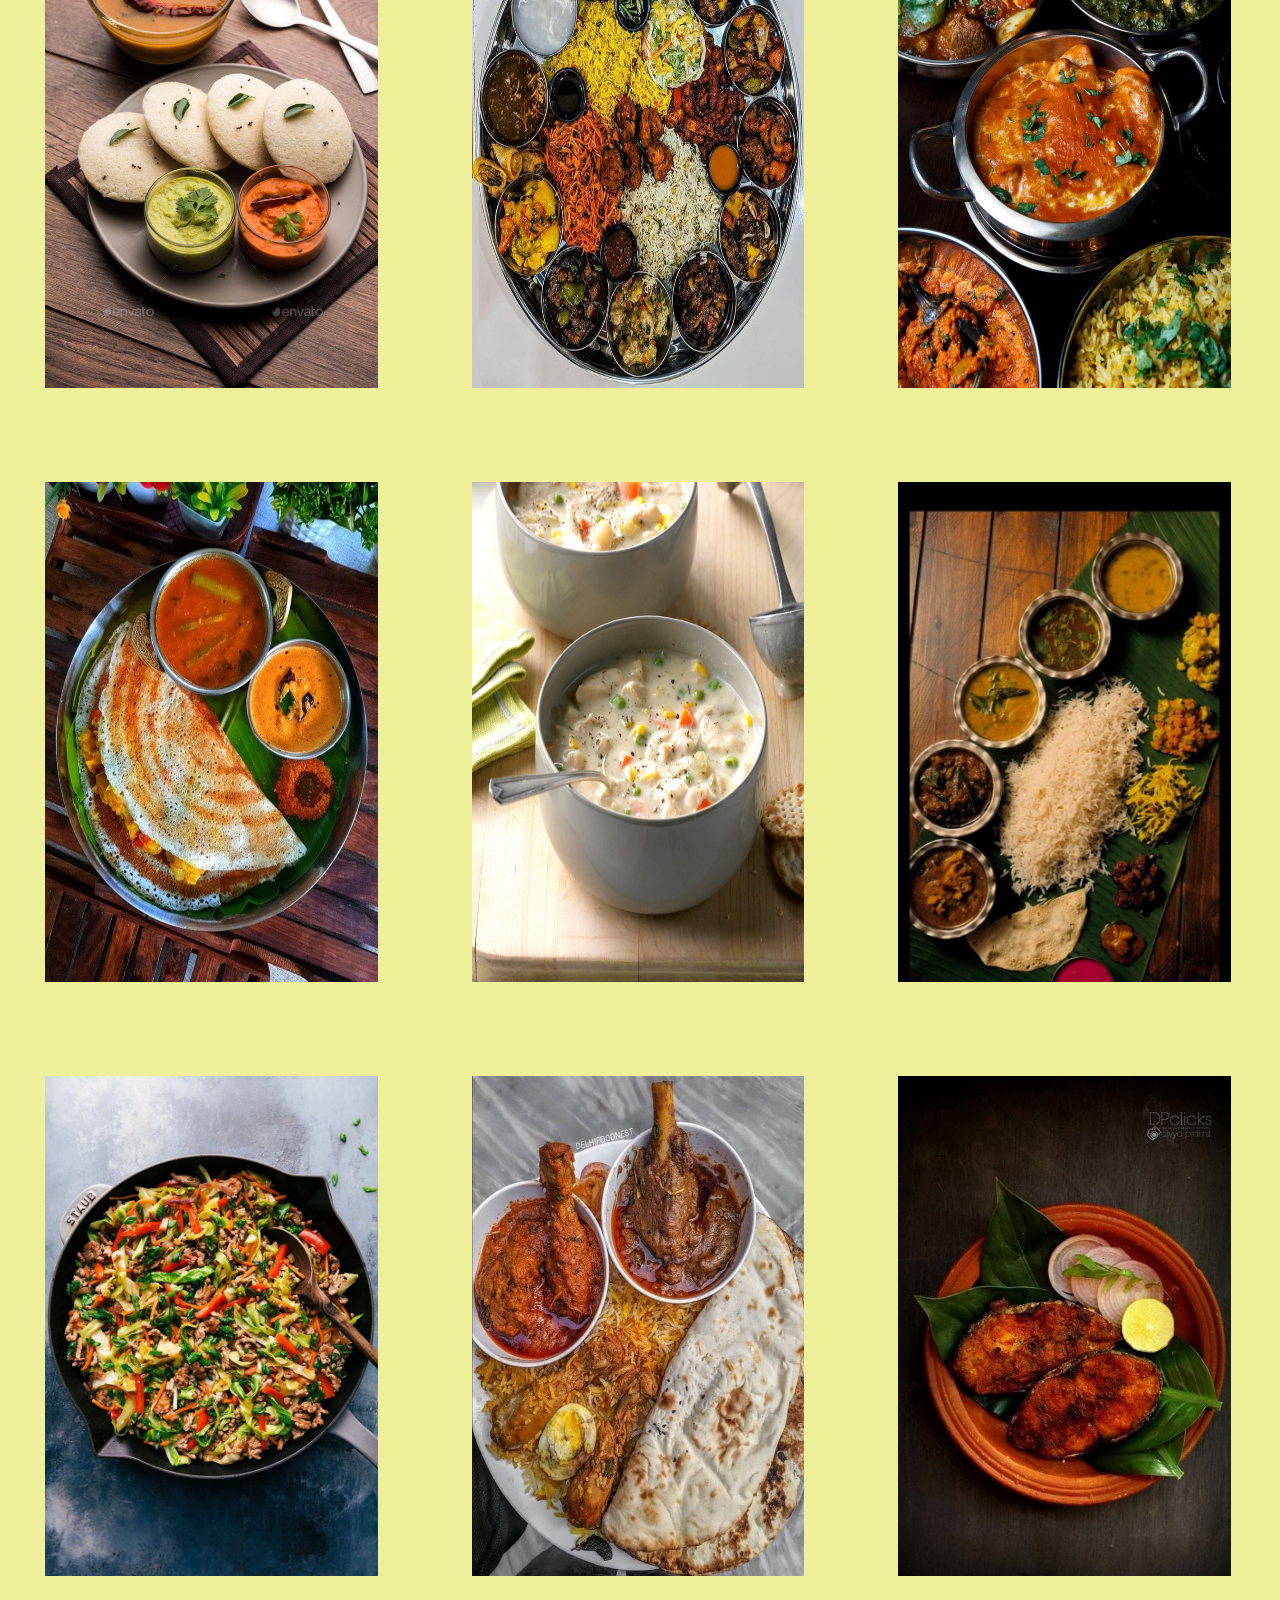
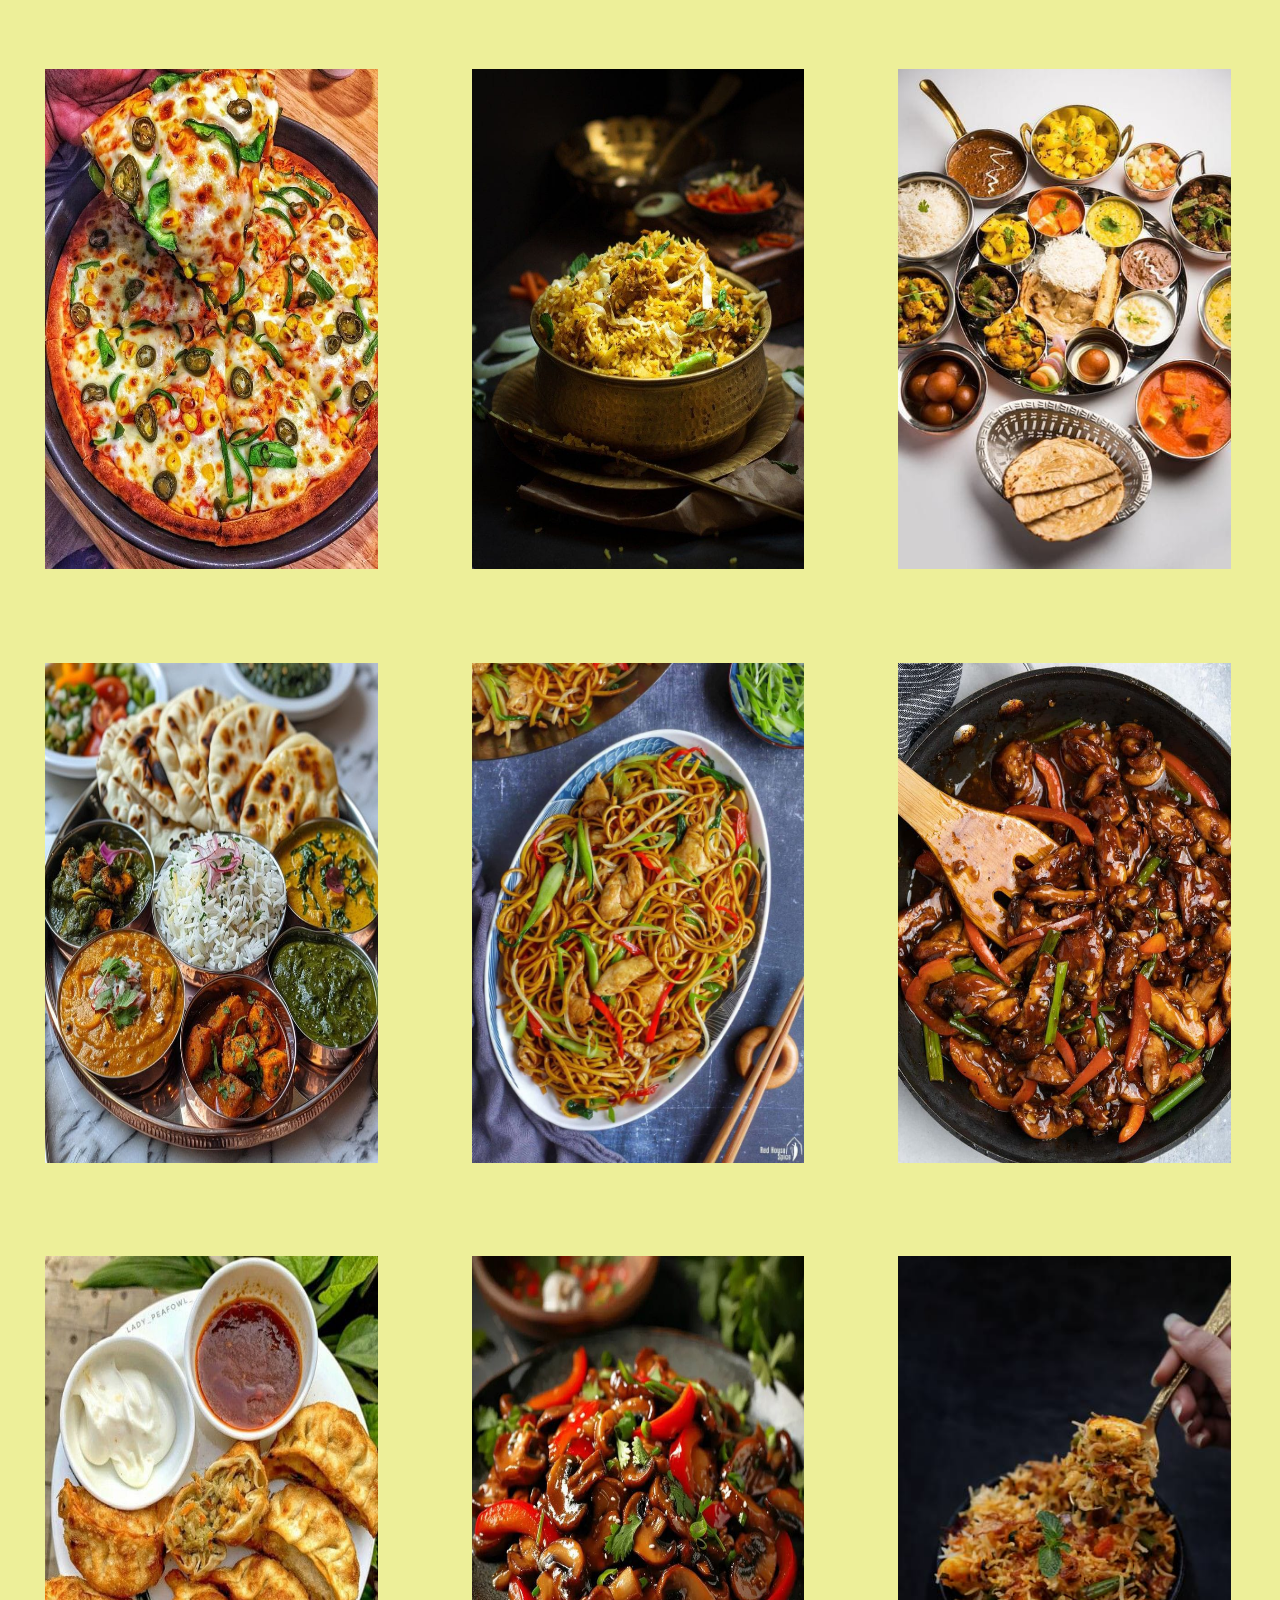
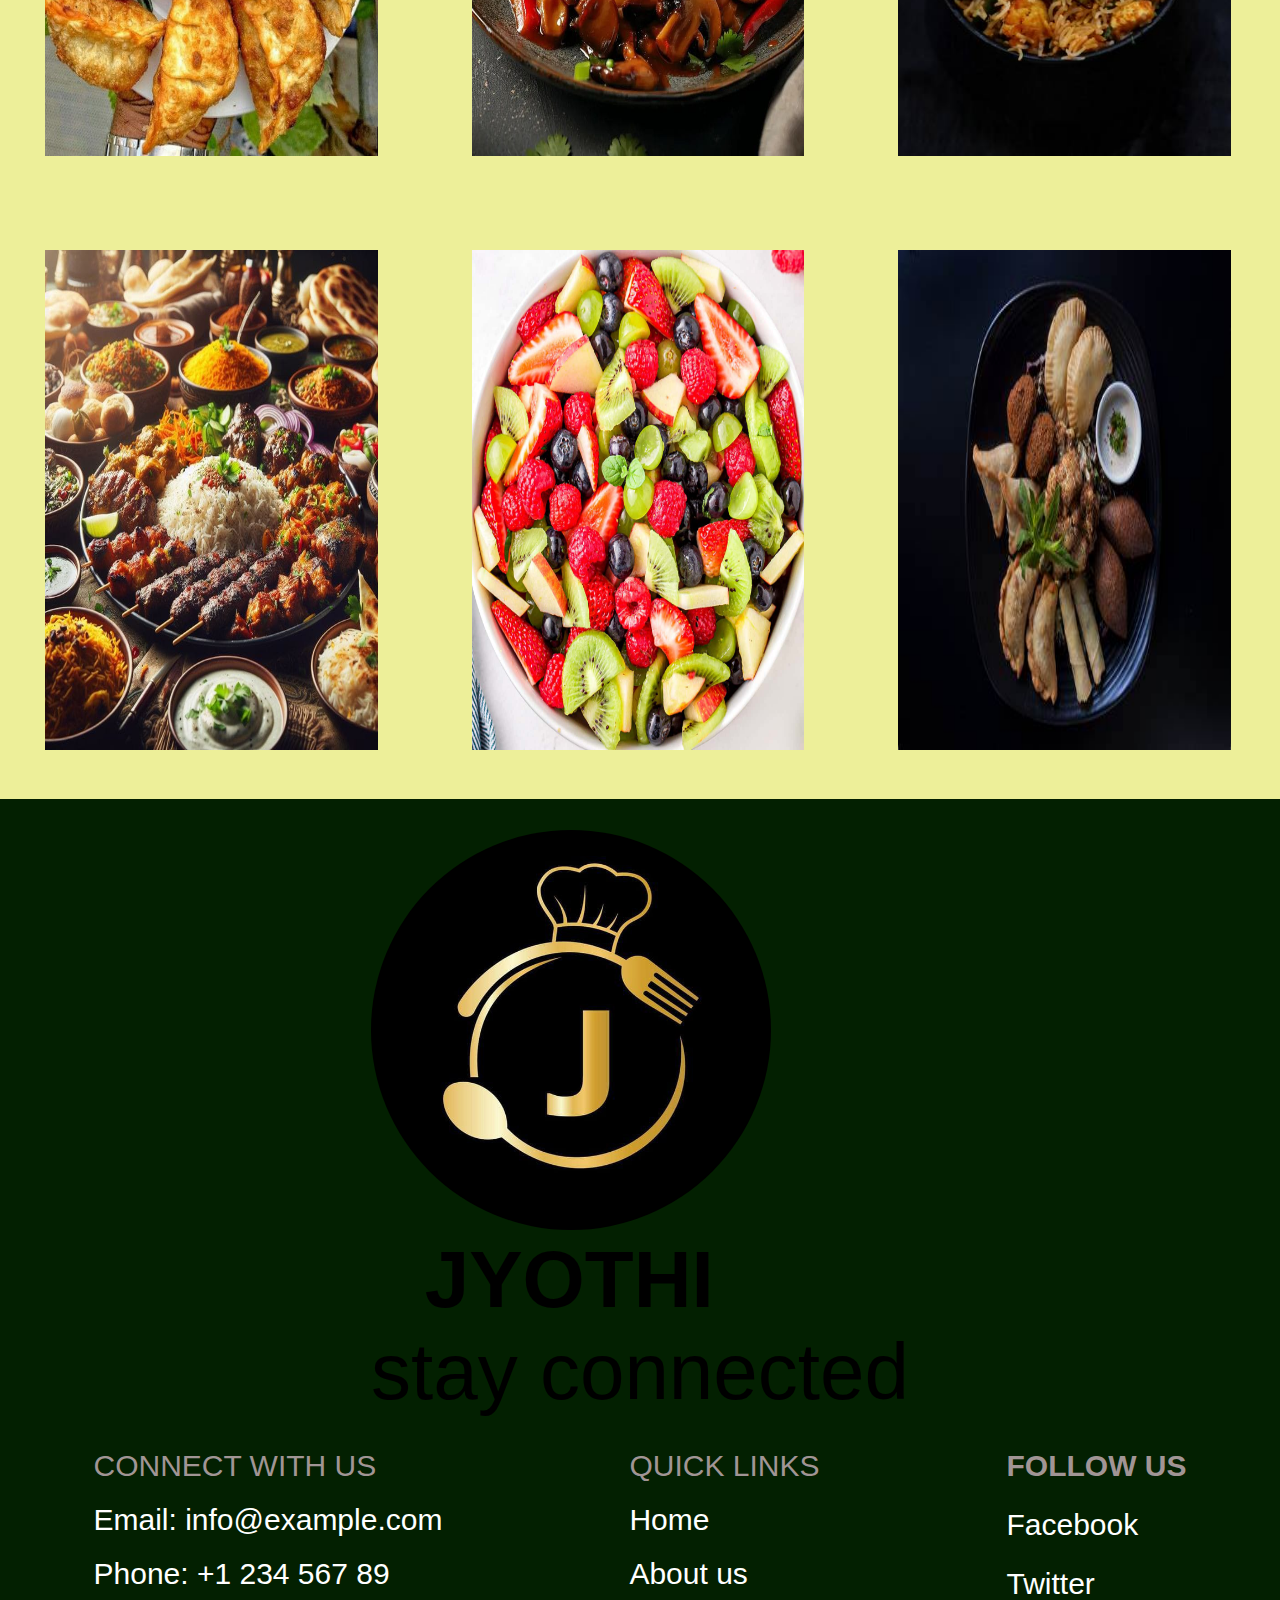
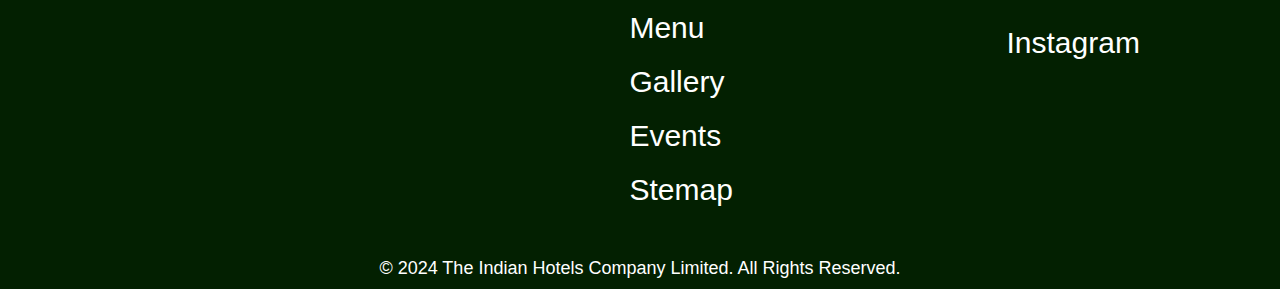
<file: gallery.html>
<!DOCTYPE html>
<html lang="en">
<head>
  <meta charset="UTF-8">
  <meta name="viewport" content="width=device-width, initial-scale=1.0">
  <title>Photos of Jyothi Reataurant</title>
  <link rel="stylesheet" href="https://cdnjs.cloudflare.com/ajax/libs/font-awesome/6.6.0/css/all.min.css" integrity="sha512-Kc323vGBEqzTmouAECnVceyQqyqdsSiqLQISBL29aUW4U/M7pSPA/gEUZQqv1cwx4OnYxTxve5UMg5GT6L4JJg==" crossorigin="anonymous" referrerpolicy="no-referrer" />
    <link rel="stylesheet" href="gallery.css" />
</head>
<body>
  <section>
    <div class="hero">
      <div class="nav-bar">
        <div class="logo">
          <img src="/images/logo.jpg" />
          <h1>JYOTHI</h1>
        </div>
        <div class="nav-op">
          <a href="/index.html">Home</a>
          <a href="/about.html">Our Story</a>
          <a href="/menu.html">Menu</a>
          <a href="/event.html">Events</a>
          <a href="#">Gallery</a>
          <a href="/cont.html">Contact us</a>
          <button class="Reservation"><a href="/reserve.html">RESERVATION</a></button>
        </div>
      </div>
      <div class="heading">
        <h1>Gallery</h1>
      </div>
    </div>
  </section>
  <section class="gallery-sec">
    <div class="gallery-wrap">
      <img src="/images/pic34.jpg" alt="gallery20">
      <img src="/images/pic36.jpeg" alt="gallery22">
      <img src="/images/logo1.jpeg" alt="gallery1">
      <img src="/images/pic2.jpg" alt="gallery2">
      <img src="/images/pic10.jpg" alt="gallery3">
      <img src="/images/pic14.jpg" alt="gallery4">
      <img src="/images/pic3.jpg" alt="gallery5">
      <img src="/images/pic33.jpg" alt="gallery20">
      <img src="/images/pic4.jpg" alt="gallery6">
      <img src="/images/pic5.jpg" alt="gallery7">
      <img src="/images/pic6.jpg" alt="gallery8">
      <img src="/images/pic7.jpg" alt="gallery9">
      <img src="/images/pic8.jpg" alt="gallery10">
      <img src="/images/pic9.jpg" alt="gallery11">
      <img src="/images/pic12.jpg" alt="gallery12">
      <img src="/images/pic13.jpg" alt="gallery13">
      <img src="/images/pic15.jpg" alt="gallery14">
      <img src="/images/pic16.jpg" alt="gallery15">
      <img src="/images/pic17.jpg" alt="gallery16">
      <img src="/images/pic18.jpg" alt="gallery17">
      <img src="/images/pic19.jpg" alt="gallery18">
      <img src="/images/pic11.jpg" alt="gallery19">
      <img src="/images/pic35.jpeg" alt="gallery21">
      <img src="/images/pic37.jpeg" alt="gallery23">
    </div>
  </section>
  <footer>
    <div class="logo-last">
      <div><img src="/images/logo.jpg" />
        <div><h1>JYOTHI</h1></div>
        <div><span>stay connected</span></div>
      </div>
    </div>
    <div class="footer-container">
      <div class="footer-contact ">
        <p class="grid">CONNECT WITH US</p> 
        <p>Email: <a href="mailto:info@example.com">info@example.com</a></p>
        <p>Phone: <a href="tel:+123456789">+1 234 567 89</a></p>
      </div>
      <div class="footer-links">
          <p class="grid">QUICK LINKS</p>
          <ul>
            <li><a href="/index.html" style="object-fit: contain;cursor: pointer;">Home</a></li>
            <li><a href="/about.html" style="object-fit: contain;cursor: pointer;">About us </a></li>
            <li><a href="/menu.html" style="object-fit: contain;cursor: pointer;">Menu</a></li>
            <li><a href="#" style="object-fit: contain;cursor: pointer;">Gallery</a></li>
            <li><a href="/event.html" style="object-fit: contain;cursor: pointer;">Events</a></li>
            <li><a href="#" style="object-fit: contain;cursor: pointer;">Stemap</a></li>
          </ul>
      </div>  
      <div class="footer-social">
        <p class="grid"><strong>FOLLOW US</strong></p>
        <p><a href="https://facebook.com" target="_blank">Facebook</a></p>
        <p><a href="https://twitter.com" target="_blank">Twitter</a> </p>
        <p><a href="https://instagram.com" target="_blank">Instagram</a></p>
      </div>
    </div>
    <div class="footer-bottom">
      <p>© 2024 The Indian Hotels Company Limited. All Rights Reserved.</p>
  </footer>
</body>
</html>
</file>
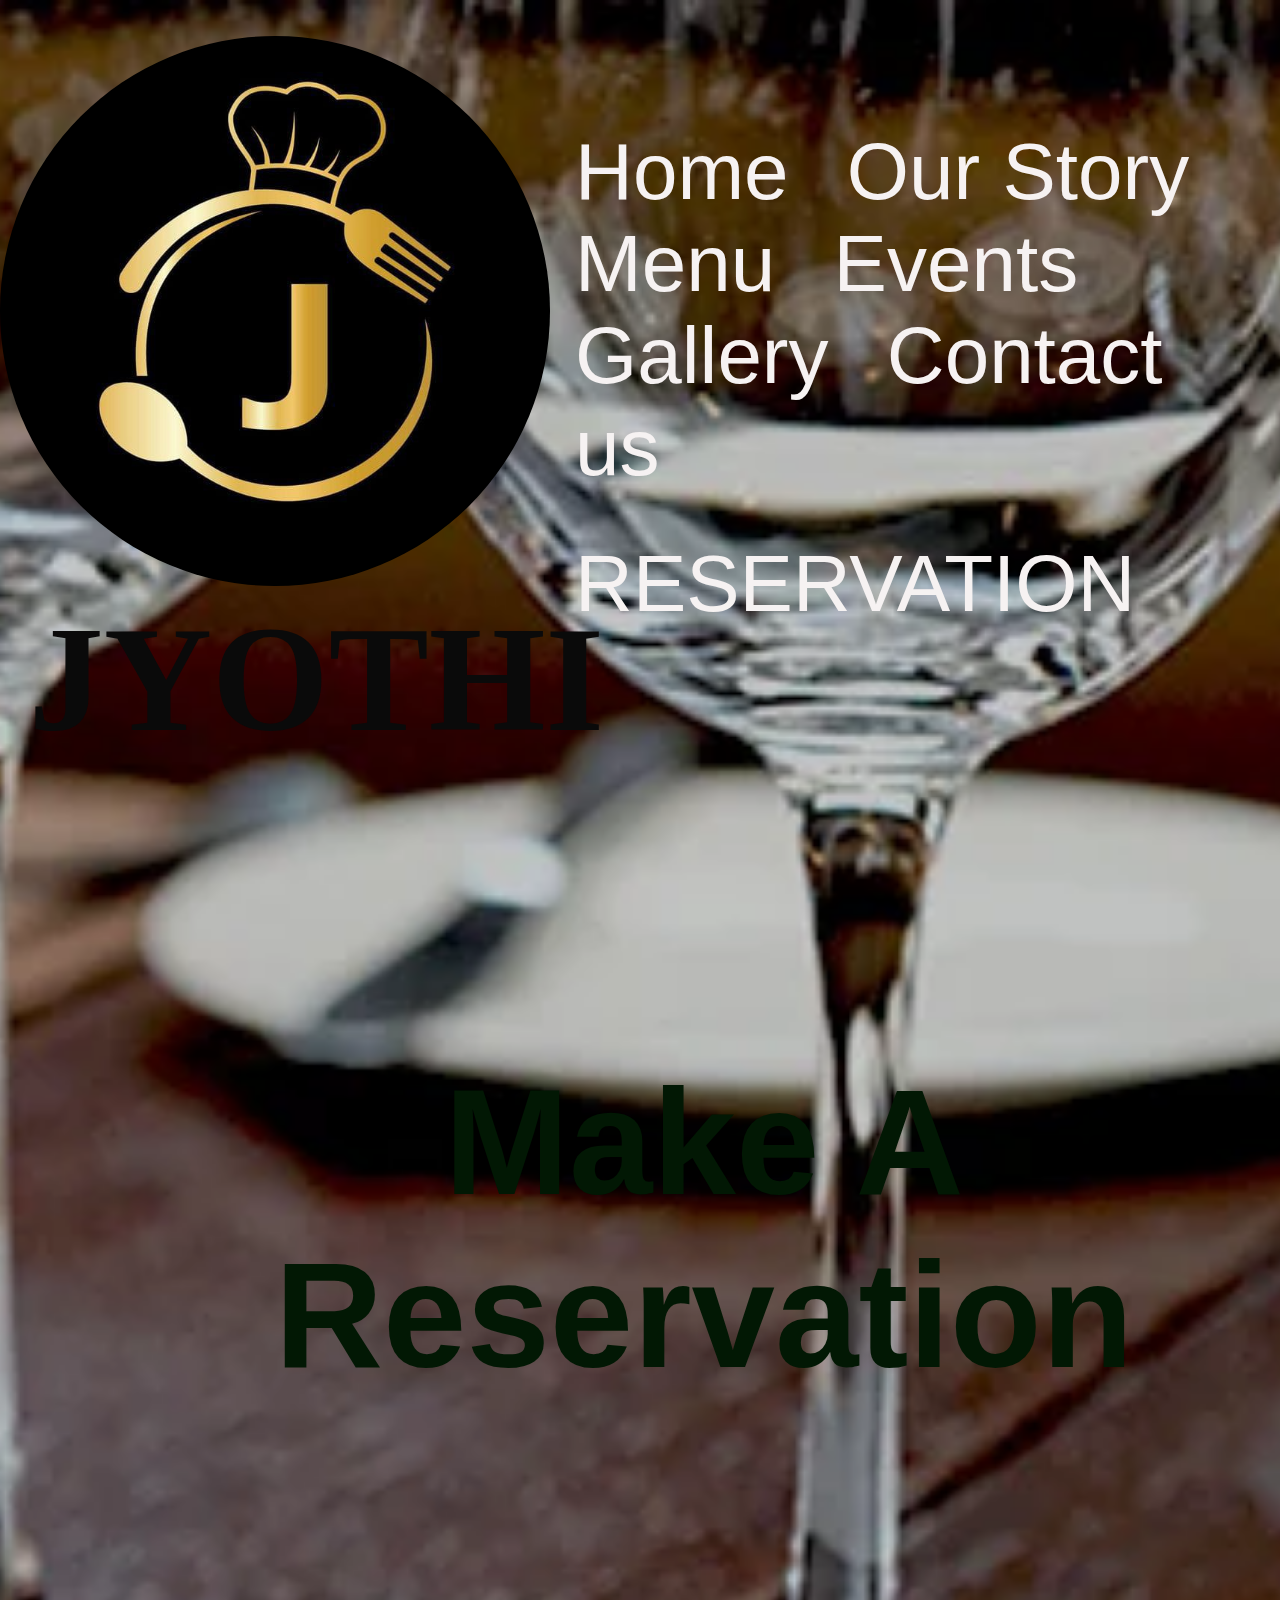
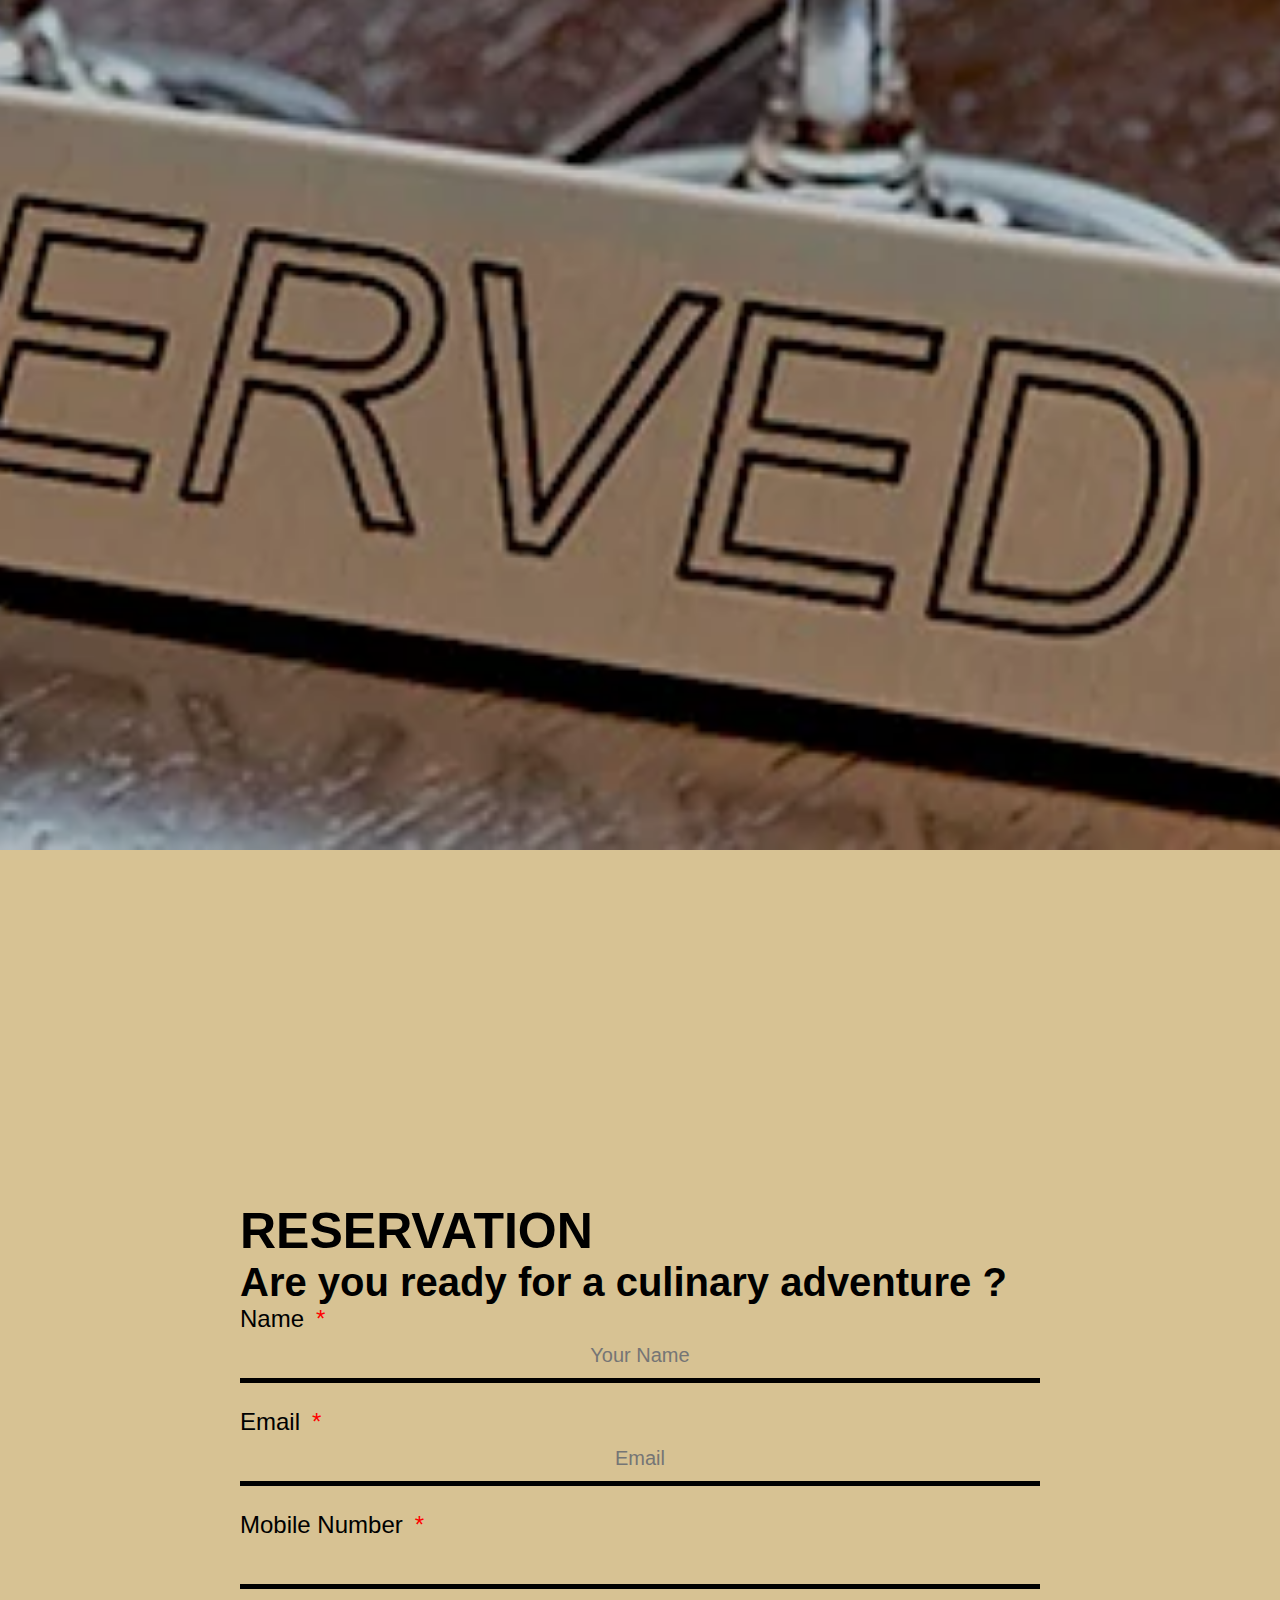
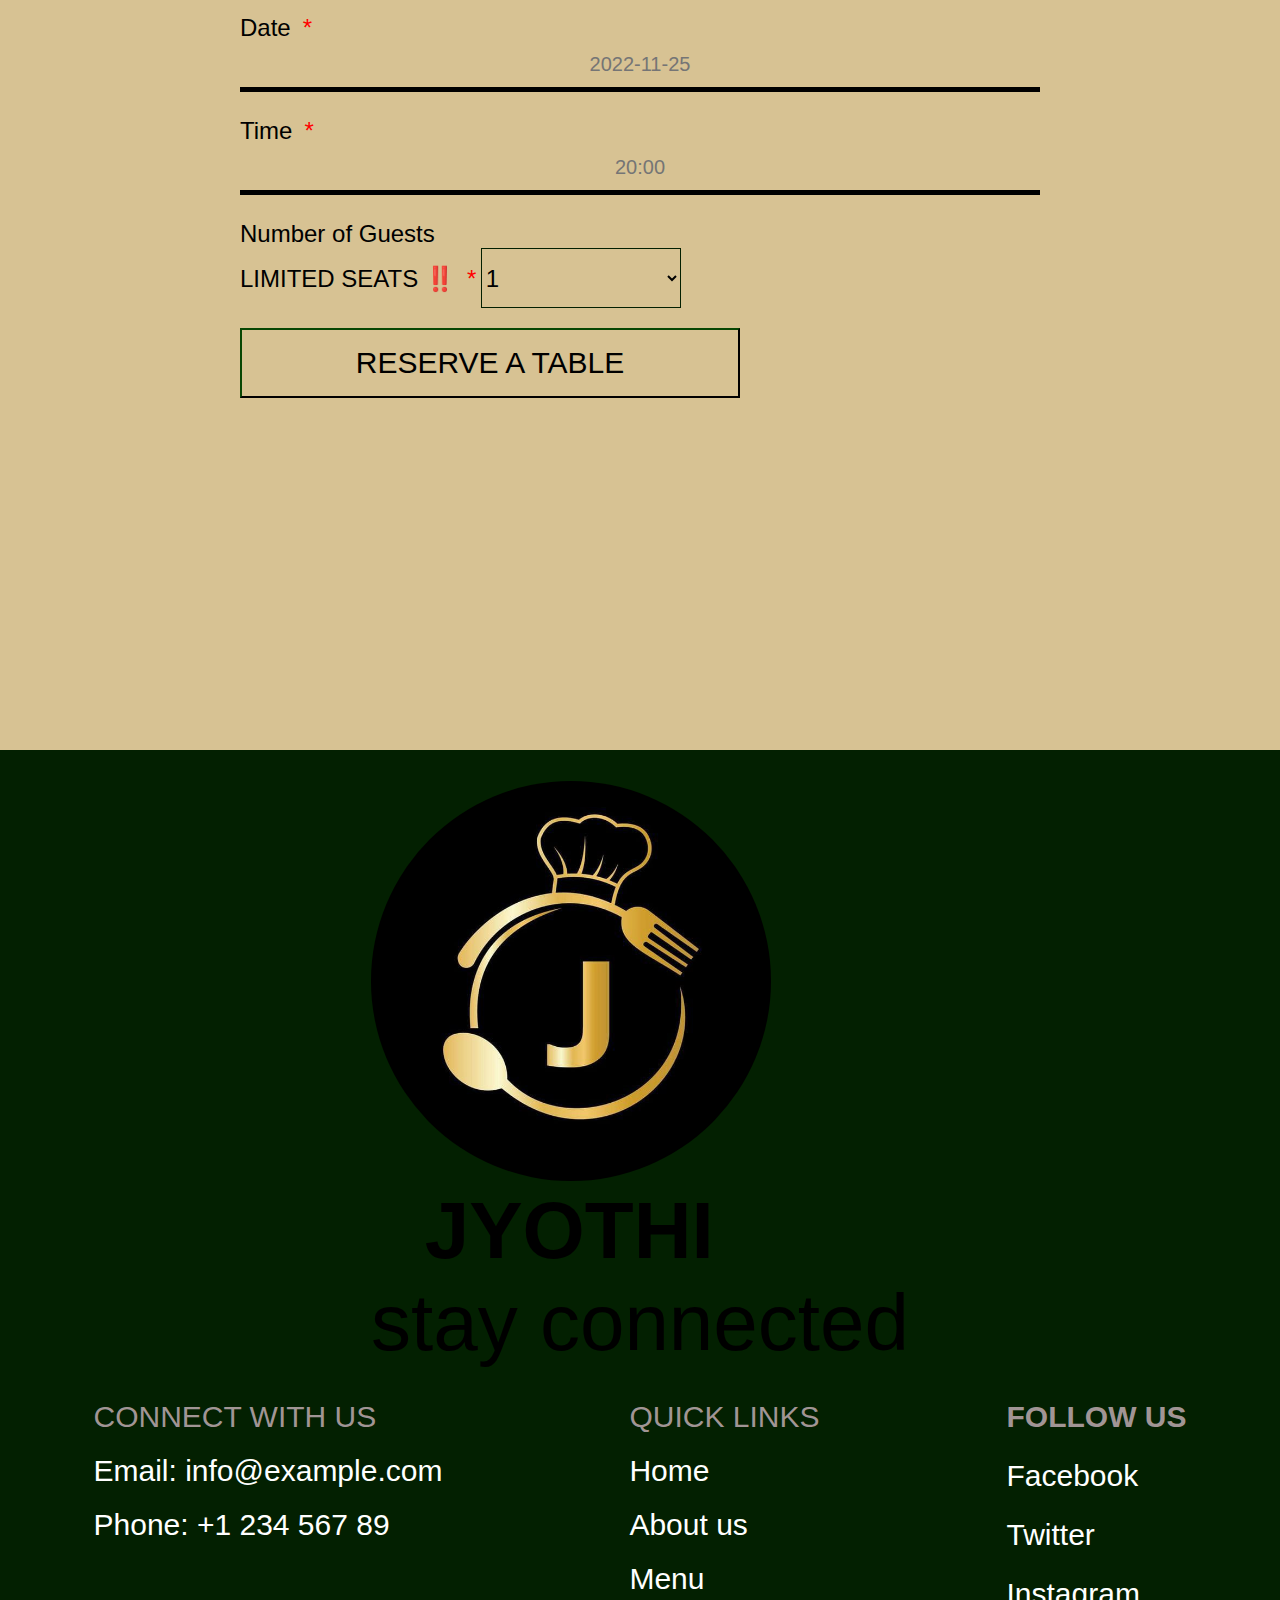
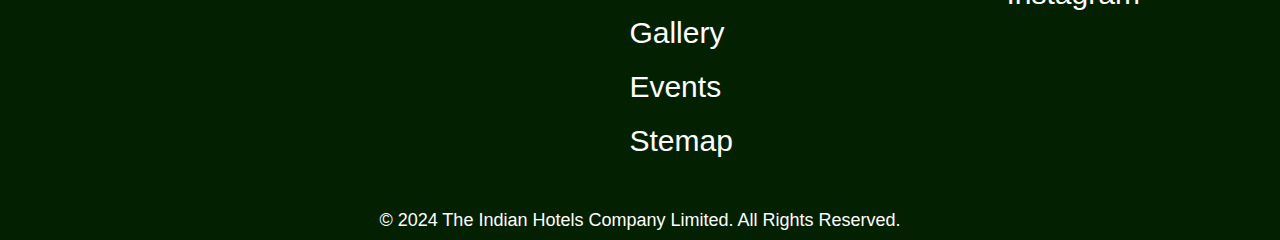
<file: reserve.html>
<!DOCTYPE html>
<html lang="en">
<head>
  <meta charset="UTF-8">
  <meta name="viewport" content="width=device-width, initial-scale=1.0">
  <title>Reservation - Jyothi</title>
  <link rel="stylesheet" href="reserve.css" />
</head>
<body>
  <section>
    <div class="hero">
      <div class="nav-bar">
        <div class="logo">
          <img src="/images/logo.jpg" />
          <h1>JYOTHI</h1>
        </div>
        <div class="nav-op">
          <a href="/index.html">Home</a>
          <a href="/about.html">Our Story</a>
          <a href="/menu.html">Menu</a>
          <a href="/event.html">Events</a>
          <a href="/galery.html">Gallery</a>
          <a href="/cont.html">Contact us</a>
          <button class="Reservation"><a href="#">RESERVATION</a></button>
        </div>
      </div>
      <div class="heading">
        <h1>Make A Reservation</h1>
      </div>
    </div>
  </section>
  <section class="reserving-container">
    <div class="reserve-sec">
      <h3>RESERVATION</h3>
      <h2>Are you ready for a culinary adventure ?</h2>
      <div class="reserve-name">
        <label for="name" class="reserve-symbol">Name</label>
        <input size="1" type="text" class="res-sys" name="name" id="name" placeholder="Your Name" required="required" aria-required="true">
      </div>
      <div class="reserve-email">
        <label for="Email" class="reserve-symbol">Email</label>
        <input size="1" type="text" class="res-sys" name="Email" id="Email" placeholder="Email" required="required" aria-required="true">
      </div>
      <div class="reserve-telph">
        <label for="mobile-no" class="reserve-symbol">Mobile Number</label>
        <input size="1" type="text" class="res-sys" name="mobile-no" id="mobile-no" required="required" aria-required="true" pattern="[0-9]{4}-[0-9]{3}-[0-9]{3}" title="only Phone Number and charaters'#','&'and '-'">
      </div>
      <div class="reserve-date">
        <label for="rev-date" class="reserve-symbol">Date</label>
        <input size="1" type="text" class="res-sys" name="rev-date" id="rev-date" placeholder="2022-11-25" required="required" aria-required="true" pattern="[0-9]{4}-[0-9]{2}-[0-9]{2}">
      </div>
      <div class="reserve-time">
        <label for="rev-time" class="reserve-symbol">Time</label>
        <input size="1" type="text" class="res-sys" name="rev-time" id="rev-time" placeholder="20:00" required="required" aria-required="true">
      </div>
      <div class="reserve-guest">
        <label for="name" class="reserve-symbol">Number of Guests
          <br>
          LIMITED SEATS ‼️</label>
        <select name="name" id="name" class="reserve-symbol " required="required" aria-required="true">
          <option value="1"> 1</option>
          <option value="1"> 2</option>
          <option value="1"> 3</option>
          <option value="1"> 4</option>
          <option value="1"> 5</option>
          <option value="1"> 6</option>
          <option value="1"> 7</option>
          <option value="1"> 8</option>
          <option value="1"> 9</option>
          <option value="1"> 10</option>
        </select>
      </div>
      <button type="submit" class="res-submit">
        <a href="#" style="text-decoration: none;color: black;"><span>RESERVE A TABLE</span></a>
      </button>
    </div>
  </section>
  <footer>
    <div class="logo-last">
      <div><img src="/images/logo.jpg" />
        <div><h1>JYOTHI</h1></div>
        <div><span>stay connected</span></div>
      </div>
    </div>
    <div class="footer-container">
      <div class="footer-contact ">
        <p class="grid">CONNECT WITH US</p> 
        <p>Email: <a href="mailto:info@example.com">info@example.com</a></p>
        <p>Phone: <a href="tel:+123456789">+1 234 567 89</a></p>
      </div>
      <div class="footer-links">
          <p class="grid">QUICK LINKS</p>
          <ul>
            <li><a href="/index.html" style="object-fit: contain;cursor: pointer;">Home</a></li>
            <li><a href="/about.html" style="object-fit: contain;cursor: pointer;">About us </a></li>
            <li><a href="/menu.html" style="object-fit: contain;cursor: pointer;">Menu</a></li>
            <li><a href="/gallery.html" style="object-fit: contain;cursor: pointer;">Gallery</a></li>
            <li><a href="/event.html" style="object-fit: contain;cursor: pointer;">Events</a></li>
            <li><a href="#" style="object-fit: contain;cursor: pointer;">Stemap</a></li>
          </ul>
      </div>  
      <div class="footer-social">
        <p class="grid"><strong>FOLLOW US</strong></p>
        <p><a href="https://facebook.com" target="_blank">Facebook</a></p>
        <p><a href="https://twitter.com" target="_blank">Twitter</a> </p>
        <p><a href="https://instagram.com" target="_blank">Instagram</a></p>
      </div>
    </div>
    <div class="footer-bottom">
      <p>© 2024 The Indian Hotels Company Limited. All Rights Reserved.</p>
  </footer>
</body>
</html>
</file>
<file: about.css>
* {
  box-sizing: border-box;
  margin: 0;
  padding: 0;
}
body{
  background-color: #d7c293;
  font-family: sans-serif, arial;
}
.hero{
  height: 2450px;
  background-image: url('/images/pic39.jpg');
  background-repeat: no-repeat;
  background-size: cover;
  background-position: center;
}
.nav-bar {
  height: 800px;
  width: 100%;
  display: flex;
  justify-content: space-around;
  align-items: center;
  font-size: 30px;
  color: white;
}
.logo img {
  height: 550px;
  border-radius: 50%;
}
.logo h1{
  color: hsl(0, 0%, 5%);
  font-family: Cambria;
  font-size: 150px;
  margin-left: 5%;
}
.nav-op a {
  color: #111111;
  margin-right: 50px;
  font-size: 80px;
  text-decoration: none;
}
.nav-op a:hover {
  color: #084603 ;
}
.Reservation {
  height: 180px;
  width: 600px;
  background: transparent;
  color: black;
  border: none;
  font-size: 80px;
}
.Reservation:hover {
  background-color: #084603;
}
.heading {
  height: fit-content;
  text-align: center;
}
.heading h1{
  color: #1ea314;
  font-size: 250px;
  margin-top: 950px;
}
/*quote*/
.quote{
  font-size: 5.5em;
  color: #031a01;
  
  text-align: center;
}
.quote i{
  font-size: 8rem;
}
/*our story */
.story-sec{
  height: 500px;
  text-align: center;
  justify-content: center;
  font-size: 3rem;
  background-color: #a5d578;
}
.story-sec h3,h1,p{
  margin-bottom: 20px;
}
.our-story{
  display: flex;
  background-color: #a5d578;
  align-items: center;
  justify-content: space-around;
  font-size: 4.5rem;
}
.our-story img{
  height: 1500px;
  width: 100%;
}
.magic-sec{
  width: 50%;
  margin-bottom: 30px;
}
.magic-sec h4{
  margin-bottom: 20px;
}
/*footer*/
footer{
  background-color: #032001;
}
.logo-last{
  height:750px ;
  display: flex;
  align-items: center;
  justify-content: center;
}
.logo-last h1{
  margin-left: 10%;
  font-size: 80px;
}
.logo-last span{
  font-size: 80px;
  display: block;
}
.logo-last img{
  height: 400px;
  border-radius: 50%;
  align-items: center;
  justify-content: center;
}
.footer-contact p{
  margin-bottom: 20px;
}
.footer-container{
  height: 400px;
  display: flex;
  align-items: start;
  justify-content: space-around;
  color: white;
}
.footer-container p{
  font-size: 30px;
}
.footer-container a{
  text-decoration: none;
  color:white;
  margin-top: 15px;
  font-size: 30px;
}
.footer-container a:hover{
  border-bottom:4px solid #d7c293;
}
.grid{
  font-size: 50px;
  color:rgb(161, 149, 149);
}
.footer-links p{
  margin-bottom: 20px;
}
.footer-links ul{
  list-style-type: none;
  font-size: 18px;
}
.footer-links li{
  margin-bottom: 20px;
}
.footer-links a:hover{
  border-bottom:4px solid #d7c293;
}
.footer-social p{
  margin-bottom: 25px;
}
.footer-social a:hover{
  border-bottom:4px solid #d7c293;
}
.footer-bottom{
  height: 40px;
  color: white;
  font-size: 18px;
  display: flex;
  align-items: center;
  justify-content: center;
}
</file>
<file: cont.css>
* {
  box-sizing: border-box;
  margin: 0;
  padding: 0;
}
body {
  background-color: #154709;
  font-family: sans-serif, arial;
}
.hero{
  background-repeat: no-repeat;
  background-position: bottom;
  background-size: cover;
}
.nav-bar {
  height: 800px;
  width: 100%;
  display: flex;
  justify-content: space-around;
  align-items: center;
  font-size: 30px;
  color: white;
}
.logo img {
  height: 550px;
  border-radius: 50%;
}
.logo h1{
  color: hsl(0, 0%, 5%);
  font-family: Cambria;
  font-size: 150px;
  margin-left: 5%;
}
.nav-op a {
  color: #111111;
  margin-right: 50px;
  font-size: 80px;
  text-decoration: none;
}
.nav-op a:hover {
  color: #084603 ;
}
.Reservation {
  height: 180px;
  width: 600px;
  background: transparent;
  color: black;
  border: none;
  font-size: 80px;
}
.Reservation:hover {
  background-color: #084603;
}
/*contact-us*/
.cont-us{
  padding: 5%;
  font-size: 4rem;
  margin: 20px;
  display: flex;
  background-color: #ed7809;
  align-items: center;
  justify-content: space-around;
}
.contact-inf{
  font-size: 5rem;
  margin-bottom: 50px;
}
.conn-us{
  display: flex;
  align-items: center;
}
.conn-us p{
  margin-right: 5%;
}
.que-inf input{
  height: 100px;
  width: 100%;
  margin-top: 8%;
  margin-bottom: 8%;
  text-align: center;
  font-size: 4rem;
  background-color: transparent;
  border: 3px solid #032001;
}
.send a{
  color: #032001;
  text-decoration: none;
}
.send {
  height: 100px;
  width: 100%;
  margin-top: 8%;
  background: transparent;
  color: black;
  border-color: 3px solid #032001;
  font-size: 80px;
}
.send:hover {
  background-color: #084603;
}
/*footer*/
footer{
  background-color: #032001;
}
.logo-last{
  height:650px ;
  display: flex;
  align-items: center;
  justify-content: center;
}
.logo-last h1{
  margin-left: 10%;
  font-size: 80px;
}
.logo-last span{
  font-size: 80px;
  display: block;
}
.logo-last img{
  height: 400px;
  border-radius: 50%;
  align-items: center;
  justify-content: center;
}
.footer-contact p{
  margin-bottom: 20px;
}
.footer-container{
  height: 400px;
  display: flex;
  align-items: start;
  justify-content: space-around;
  color: white;
}
.footer-container p{
  font-size: 30px;
}
.footer-container a{
  text-decoration: none;
  color:white;
  margin-top: 15px;
  font-size: 30px;
}
.footer-container a:hover{
  border-bottom:4px solid #d7c293;
}
.grid{
  font-size: 50px;
  color:rgb(161, 149, 149);
}
.footer-links p{
  margin-bottom: 20px;
}
.footer-links ul{
  list-style-type: none;
  font-size: 18px;
}
.footer-links li{
  margin-bottom: 20px;
}
.footer-links a:hover{
  border-bottom:4px solid #d7c293;
}
.footer-social p{
  margin-bottom: 25px;
}
.footer-social a:hover{
  border-bottom:4px solid #d7c293;
}
.footer-bottom{
  height: 40px;
  color: white;
  font-size: 18px;
  display: flex;
  align-items: center;
  justify-content: center;
}
</file>
<file: event.css>
* {
  box-sizing: border-box;
  margin: 0;
  padding: 0;
}
body {
  background-color: #d7c293;
  font-family: sans-serif, arial;
}
.hero{
  height: 2450px;
  background-image: url('/images/pic40.jpg');
  background-repeat: no-repeat;
  background-position: bottom;
  background-size: cover;
}
.nav-bar {
  height: 800px;
  width: 100%;
  display: flex;
  justify-content: space-around;
  align-items: center;
  font-size: 30px;
  color: white;
}
.logo img {
  height: 550px;
  border-radius: 50%;
}
.logo h1{
  color: hsl(0, 0%, 5%);
  font-family: Cambria;
  font-size: 150px;
  margin-left: 5%;
}
.nav-op a {
  color: #111111;
  margin-right: 50px;
  font-size: 80px;
  text-decoration: none;
}
.nav-op a:hover {
  color: #084603 ;
}
.Reservation {
  height: 180px;
  width: 600px;
  background: transparent;
  color: black;
  border: none;
  font-size: 80px;
}
.Reservation:hover {
  background-color: #084603;
  color: #111111;
}
.heading {
  height: fit-content;
  margin-left: 10%;
  margin-top: 20%;
}
.heading h1{
  color: #0c7108;
  font-size: 150px;
  margin-bottom: 50px;
  text-align: center;
}
/*events*/
.events{
  text-align: center;
}
.event-wrap-ele {
  text-align: center;
  display: flex;
  align-items: center;
  justify-content: space-around;
}
.events h2 {
  font-size: 3em;
  color: #032001;
  margin-bottom: 20px;
}
.events h1 {
  font-size: 5.5em;
  color: #032001;
  margin-bottom: 20px;
}
.event-item {
  display: flex;
  align-items: center;
  margin-bottom: 30px;
  padding: 20px;
}
.event-item img {
  width: 800px;
  height: 800px;
  margin-right: 20px;
}
.event-details h3 {
  font-size: 3.8em;
  margin: 0;
}
.event-details p {
  font-size: 2em;
  color: #555;
}
.date {
  display: block;
  margin-top: 10px;
  font-size: 1.9em;
  color: #888;
}
/*footer*/
footer{
  background-color: #032001;
}
.logo-last{
  height:650px ;
  display: flex;
  align-items: center;
  justify-content: center;
}
.logo-last h1{
  margin-left: 10%;
  font-size: 80px;
}
.logo-last span{
  font-size: 80px;
  display: block;
}
.logo-last img{
  height: 400px;
  border-radius: 50%;
  align-items: center;
  justify-content: center;
}
.footer-contact p{
  margin-bottom: 20px;
}
.footer-container{
  height: 400px;
  display: flex;
  align-items: start;
  justify-content: space-around;
  color: white;
}
.footer-container p{
  font-size: 30px;
}
.footer-container a{
  text-decoration: none;
  color:white;
  margin-top: 15px;
  font-size: 30px;
}
.footer-container a:hover{
  border-bottom:4px solid #d7c293;
}
.grid{
  font-size: 50px;
  color:rgb(161, 149, 149);
}
.footer-links p{
  margin-bottom: 20px;
}
.footer-links ul{
  list-style-type: none;
  font-size: 18px;
}
.footer-links li{
  margin-bottom: 20px;
}
.footer-links a:hover{
  border-bottom:4px solid #d7c293;
}
.footer-social p{
  margin-bottom: 25px;
}
.footer-social a:hover{
  border-bottom:4px solid #d7c293;
}
.footer-bottom{
  height: 40px;
  color: white;
  font-size: 18px;
  display: flex;
  align-items: center;
  justify-content: center;
}
</file>
<file: gallery.css>
* {
  box-sizing: border-box;
  margin: 0;
  padding: 0;
}
body {
  background-color:rgb(237, 239, 153);
  font-family: sans-serif, arial;
}
.hero{
  height: 2450px;
  background-image: url('/images/hero1.jpg');
  background-repeat: no-repeat;
  background-position: center;
  background-size: cover;
}
.nav-bar {
  height: 800px;
  width: 100%;
  display: flex;
  justify-content: space-around;
  align-items: center;
  font-size: 30px;
  color: white;
}
.logo img {
  height: 550px;
  border-radius: 50%;
}
.logo h1{
  color: hsl(0, 0%, 5%);
  font-family: Cambria;
  font-size: 150px;
  margin-left: 5%;
}
.nav-op a {
  color: #111111;
  margin-right: 50px;
  font-size: 80px;
  text-decoration: none;
}
.nav-op a:hover {
  color: #084603 ;
}
.Reservation {
  height: 180px;
  width: 600px;
  background: transparent;
  color: black;
  border: none;
  font-size: 80px;
}
.Reservation:hover {
  background-color: #084603;
}
.heading {
  height: fit-content;
  text-align: center;
  margin-left: 10%;
  margin-top: 20%;
}
.heading h1{
  color: #032001;
  font-size: 150px;
  margin-bottom: 50px;
}
/*gallery-sec*/
.gallery-wrap img{
  width: 26%;
  height: 500px;
  margin: 3.5%;
}
/*footer*/
footer{
  background-color: #032001;
}
.logo-last{
  height:650px ;
  display: flex;
  align-items: center;
  justify-content: center;
}
.logo-last h1{
  margin-left: 10%;
  font-size: 80px;
}
.logo-last span{
  font-size: 80px;
  display: block;
}
.logo-last img{
  height: 400px;
  border-radius: 50%;
  align-items: center;
  justify-content: center;
}
.footer-contact p{
  margin-bottom: 20px;
}
.footer-container{
  height: 400px;
  display: flex;
  align-items: start;
  justify-content: space-around;
  color: white;
}
.footer-container p{
  font-size: 30px;
}
.footer-container a{
  text-decoration: none;
  color:white;
  margin-top: 15px;
  font-size: 30px;
}
.footer-container a:hover{
  border-bottom:4px solid #d7c293;
}
.grid{
  font-size: 50px;
  color:rgb(161, 149, 149);
}
.footer-links p{
  margin-bottom: 20px;
}
.footer-links ul{
  list-style-type: none;
  font-size: 18px;
}
.footer-links li{
  margin-bottom: 20px;
}
.footer-links a:hover{
  border-bottom:4px solid #d7c293;
}
.footer-social p{
  margin-bottom: 25px;
}
.footer-social a:hover{
  border-bottom:4px solid #d7c293;
}
.footer-bottom{
  height: 40px;
  color: white;
  font-size: 18px;
  display: flex;
  align-items: center;
  justify-content: center;
}
</file>
<file: reserve.css>
* {
  box-sizing: border-box;
  margin: 0;
  padding: 0;
}
body {
  background-color: #d7c293;
  font-family: sans-serif, arial;
}
.hero{
  height: 2450px;
  background-image: url('/images/pic42.webp');
  background-repeat: no-repeat;
  background-position: bottom;
  background-size: cover;
}
.nav-bar {
  height: 800px;
  width: 100%;
  display: flex;
  justify-content: space-around;
  align-items: center;
  font-size: 30px;
  color: white;
}
.logo img {
  height: 550px;
  border-radius: 50%;
}
.logo h1{
  color: hsl(0, 0%, 4%);
  font-family: Cambria;
  font-size: 150px;
  margin-left: 5%;
}
.nav-op a {
  color: #f6f2f2;
  margin-right: 50px;
  font-size: 80px;
  text-decoration: none;
}
.nav-op a:hover {
  color: #084603 ;
}
.Reservation {
  height: 180px;
  width: 600px;
  background: transparent;
  color: rgb(247, 243, 243);
  border: none;
  font-size: 80px;
}
.Reservation:hover {
  background-color: #084603;
}
.heading {
  height: fit-content;
  margin-left: 10%;
  margin-top: 20%;
}
.heading h1{
  color: #021804;
  font-size: 150px;
  margin-bottom: 50px;
  text-align: center;
}
.heading h2{
  color: #095004;
  font-size: 80px;
}
/*reservation*/
.reserving-container{
  height: 1500px;
  width:100%;
  display: flex;
  align-items: center;
  justify-content: center;
}
.reserve-sec h3{
  font-size: 50px;
}
.reserve-sec h2{
  font-size: 40px;
}
.reserve-symbol::after{
  content: "*";
  color: red;
  padding-inline-start: 0.5em;
}
.reserve-symbol{
  font-size: 24px;
}
.res-sys{
  display: block;
  text-align: center;
  height: 50px;
  width: 800px;
  border: none;
  margin-bottom: 25px;
  background-color: transparent;
  border-bottom: 5px solid black;
  font-size: 20px;
}
.reserve-guest{
  margin-bottom: 20px;
}
.reserve-guest select{
  height: 60px;
  width: 200px;
  background-color: transparent;
  border-color: #032001;
}
.res-submit{
  height: 70px;
  width: 500px;
  background-color: transparent;
  border-color: #084603;
  font-size: 30px;
}
.res-submit:hover{
  background-color: #095004;
}
/*footer*/
footer{
  background-color: #032001;
}
.logo-last{
  height:650px ;
  display: flex;
  align-items: center;
  justify-content: center;
}
.logo-last h1{
  margin-left: 10%;
  font-size: 80px;
}
.logo-last span{
  font-size: 80px;
  display: block;
}
.logo-last img{
  height: 400px;
  border-radius: 50%;
  align-items: center;
  justify-content: center;
}
.footer-contact p{
  margin-bottom: 20px;
}
.footer-container{
  height: 400px;
  display: flex;
  align-items: start;
  justify-content: space-around;
  color: white;
}
.footer-container p{
  font-size: 30px;
}
.footer-container a{
  text-decoration: none;
  color:white;
  margin-top: 15px;
  font-size: 30px;
}
.footer-container a:hover{
  border-bottom:4px solid #d7c293;
}
.grid{
  font-size: 50px;
  color:rgb(161, 149, 149);
}
.footer-links p{
  margin-bottom: 20px;
}
.footer-links ul{
  list-style-type: none;
  font-size: 18px;
}
.footer-links li{
  margin-bottom: 20px;
}
.footer-links a:hover{
  border-bottom:4px solid #d7c293;
}
.footer-social p{
  margin-bottom: 25px;
}
.footer-social a:hover{
  border-bottom:4px solid #d7c293;
}
.footer-bottom{
  height: 40px;
  color: white;
  font-size: 18px;
  display: flex;
  align-items: center;
  justify-content: center;
}
</file>
